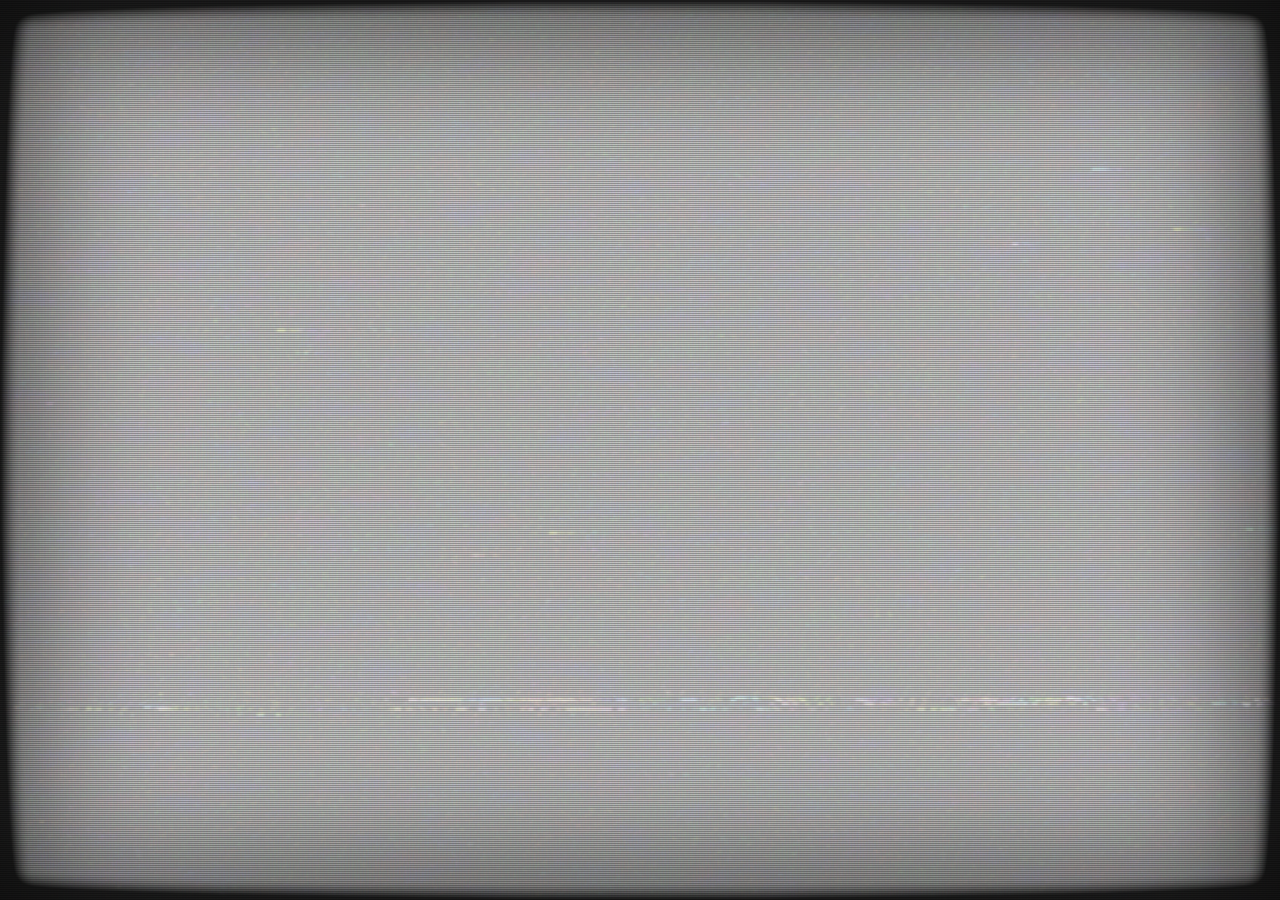
<file: virtucities/construct.html>
<script>
    window.parent.postMessage({ isLive: !0 }, "*");
    let prog = 2, hostName = ".",
    urlCharDecode = (url) => {
        return url
            .toString()
            .replace(/%2C/g, ",")
            .replace(/%CF%85/g, "υ")
            .replace(/%CF%82/g, "ς")
            .replace(/%20/g, " ")
            .replace(/%26/g, "&")
            .replace(/%27/g, "'")
            .replace(/%22/g, '"')
            .replace(/%3C/g, "<")
            .replace(/%3E/g, ">")
            .replace(/%28/g, "(")
            .replace(/%29/g, ")")
            .replace(/%5B/g, "[")
            .replace(/%5D/g, "]")
            .replace(/%7B/g, "{")
            .replace(/%7D/g, "}");
    }, tag = urlCharDecode(location.href).split("#").slice(-1).toString();
    e = document.createElement("div");
    e.style.pointerEvents = "none";
    e.style.willChange = "transform";
    e.innerHTML = `<iframe src="${hostName}/#load=${prog}${tag && tag.includes("loc=") ? `&&${tag}` : ""}" style="position: absolute; width: 100vw; height: 100vh; left: 0; top: 0" frameBorder="0"></iframe>`;
    iframe = e.firstChild;
    e = undefined;
</script>
<style>
    :root {
        --icon-opacity: .64;
    }
    * {
        box-sizing: border-box;
        user-select: none;
    }
    html, body {
        margin: 0px;
        padding: 0px;
        background: transparent;
        overflow: hidden;
        -webkit-user-select: none;
            -moz-user-select: none;
            -ms-user-select: none;
                user-select: none;
    }
    img{
        -webkit-user-drag: none;
        -khtml-user-drag: none;
        -moz-user-drag: none;
        -o-user-drag: none;
        user-drag: none;
    }
    input, textarea, button, select, span, div, img, a {
        -webkit-tap-highlight-color: transparent;
    }
    .blink {
        animation: blinker 1s linear infinite;
    }
    @keyframes blinker {
        50% {
            opacity: 0;
        }
    }
    .dynamicjoystickcont {
        position: absolute;
        display: flex;
        left: 0;
        top: 0;
        right: 0;
        bottom: 0;
        cursor: pointer;
    }
    .dynamicjoystickcont > div:nth-child(1) {
        position: absolute;
        width: 50%;
        height: 100%;
        left: 0;
        opacity: .24;
    }
    .dynamicjoystickcont > div:nth-child(2) {
        position: absolute;
        width: 50%;
        height: 100%;
        right: 0;
        opacity: .24;
    }
    .button-cont {
        position: absolute;
        border-radius: 50%;
        outline: 2.4px dashed white;
        background: radial-gradient(#000c, #3e3f46aa);
        box-shadow: rgba(50, 50, 93, 0.25) 0px 2px 5px -1px, rgba(0, 0, 0, 0.3) 0px 1px 3px -1px;
    }
    .button-icon {
        background: #fff9;
        opacity: var(--icon-opacity);
        cursor: pointer;
    }
    .button-icon:hover {
        background: #fffb;
    }
    .button-icon:active {
        background: #ffff;
    }
    .button-icon img {
        height: 54px;
        opacity: var(--icon-opacity);
    }
    .button-action {
        -webkit-transform: scale(1);
        transform: scale(1);
        transition: transform 0.5s;
    }
    .button-action:hover {
        -webkit-transform: scale(1.07);
        transform: scale(1.07);
    }
    .button-action:active {
        -webkit-transform: scale(.96);
        transform: scale(.96);
    }
    .slidedownup {
        animation-name: slidedownup;
        animation-duration: 1s;
        animation-timing-function: ease-in-out;
    }
    @keyframes slidedownup {
        0% {
            width: 54px;
            height: 54px;
            opacity: var(--icon-opacity);
        }
        50% {
            width: 6px;
            height: 6px;
            opacity: 0;
        }
        100% {
            width: 54px;
            height: 54px;
            opacity: var(--icon-opacity);
        }
    }
</style>
<meta name="viewport" content="width=device-width, user-scalable=no, minimum-scale=1.0, maximum-scale=1.0" />
<link rel="stylesheet" href="assets/css/crt-screen.css">
<link rel="shortcut icon" type="image/x-icon" href="assets/images/360 logo.webp">
<div style="display: flex; width: 100vw; height: 100vh">
    <div class="tilt-shift" style="position: absolute" id="three-iframe-cont"></div>
    <div style="display: none;" id="in-canvas-motion-texture"></div>
    <div style="display: flex; justify-content: center; align-items: center; width: 100%; height: 100%; pointer-events: none;" id="wrist-placement"></div>
    <canvas style="position: absolute; pointer-events: none;" id="lineCvs"></canvas>
    <div id="dynamic-joystick"></div>
    <div style="position: absolute; display: flex; left: 0; top: 0; width: 100%; height: 100%; pointer-events: none;" id="indicators"></div>
    <span id="crt-screen"></span>
</div>
<!-- T R A C K I N G -->
<!-- https://cdn.jsdelivr.net/npm/@mediapipe/pose/ -->
<!-- <script src="assets/js/tensorflow/tf-core.min.js"></script>
<script src="assets/js/tensorflow/pose/tfjs-converter.js"></script>
<script src="assets/js/tensorflow/pose/tfjs-backend-webgl.js"></script>
<script src="assets/js/tensorflow/pose/pose-detection.js"></script>
<script src="assets/js/tensorflow/pose/pose.js"></script>
<script src="assets/js/tensorflow/hands/hand-pose-detection.js"></script>
<script src="assets/js/tensorflow/hands/hands.js"></script>
<script>
    let createDetector = async (d) => {
        return d.ph ? window.poseDetection.createDetector(window.poseDetection.SupportedModels.BlazePose, { runtime: 'mediapipe', solutionPath: d.solutions }) : window.handPoseDetection.createDetector(window.handPoseDetection.SupportedModels.MediaPipeHands, { runtime: "mediapipe", modelType: "full", maxHands: d.hands, solutionPath: d.solutions });
    },
    createLayers = (d) => {
        d.e = document.createElement("div");
        d.o = window.outerWidth > window.outerHeight;
        d.e.innerHTML =
            `<span style="display:flex;justify-content:center;align-items:center;width:100vw;height:100vh">
                <video id="${d.webcam}" playsinline style="position:absolute;width:100%;height:100%;object-fit:cover;transform:scaleX(${d.mobile ? "1" : "-1"});"></video>
                <span id="show-frame" style="position:absolute; width: ${_hp.sFsize[_hp.touch ? "mobile" : "desktop"]}v${d.o ? "h" : "w"}; height: ${_hp.sFsize[_hp.touch ? "mobile" : "desktop"]}v${d.o ? "h" : "w"}; border-style: dashed; border-color: white; opacity: ${_hp.opacity}"></span>
            </span>`;
        return d.e.firstChild;
    },
    initCamera = async (d) => {
        if (d.wCam.srcObject) d.wCam.srcObject.getVideoTracks()[0].stop();
            d.wCam.srcObject = await navigator.mediaDevices.getUserMedia({ audio: !1, video: { facingMode: d.mobile ? "environment" : "user", frameRate: { max: d.fps } } });
            for (let i = 0, j = ["width", "height"]; i < j.length; i++) d.wCam[j[i]] = d.wCam.srcObject.getVideoTracks()[0].getSettings()[j[i]];
            return new Promise((resolve) => {
                d.wCam.onloadedmetadata = () => {
                    resolve(d.wCam);
                };
            });
    },
    updateLayers = async (d) => {
        d.mobile = window.matchMedia("(any-hover: none)").matches;
        initCamera({ wCam: d.wCam, mobile: d.mobile, fps: d.fps })
            .then((stream) => {
                if (stream) {
                    stream.play();
                    stream.addEventListener("loadeddata", () => {
                        posesTracking(d);
                    });
                }
            })
            .catch(function (error) {
                // Error!!!
            });
    },
    _getTrackSettings = () => {
        return{
            canvas: "three-iframe-cont",
            webcam: "pose-video",
            width: window.outerWidth,
            height: window.outerHeight,
            fps: 30,
            hands: 1,
            mobile: window.matchMedia("(any-hover: none)").matches,
            solutions: `${hostName}/assets/js/tensorflow/hands/solutions/`,
        }
    },
    init = (d) => {
        d = _getTrackSettings();
        document.getElementById(d.canvas).appendChild(createLayers({ mobile: d.mobile, webcam: d.webcam, width: d.width, height: d.height }));
        d.wCam = document.querySelector("#" + d.webcam);
        updateLayers(d);
    },
    updateModule = (d) => {
        if (_hp.tracker) {
            d.e = document.getElementById(d.webcam);
            _hp.tracker.horizontal = window.innerWidth > window.innerHeight;
            _hp.tracker.scale = _hp.tracker.horizontal ? (d.e.getBoundingClientRect().width / d.e.width) : (d.e.getBoundingClientRect().height / d.e.height);
            d.e.style.width = _hp.tracker.scale * d.e.width + "px";
            d.e.style.height = _hp.tracker.scale * d.e.height + "px";
            _hp.tracker.offset = {
                width: parseInt(d.e.style.width) - window.innerWidth,
                height: parseInt(d.e.style.height) - window.innerHeight
            };
            _hp.tracker.offset.width = _hp.tracker.offset.width < 0 ? -_hp.tracker.offset.width : _hp.tracker.offset.width;
            _hp.tracker.offset.height = _hp.tracker.offset.height < 0 ? -_hp.tracker.offset.height : _hp.tracker.offset.height;
        };
        wristPlacemet({});
    },
    misAligned = (d) => {
        d.e = document.getElementById("wrist-placement");
        if (d.e) d.e = d.e.getElementsByTagName("span")[0];
        if (d.e) {
            d.e.style.display = "flex";
            d.e = d.e.getElementsByTagName("span")[0];
            if (d.e) d.e.innerHTML = d.reAlign ? `Align wrist within outline.` : d.twisted ? `Wrist top <strong class="blink" style="color: yellow">towards camera</strong>` : `Too ${d.isNear ? "close" : "far"}, please <strong class="blink" style="color: yellow">'Move ${d.isNear ? "Away" : "Closer"}'</strong>`;
            if (d.reAlign) {
                delete _hp.misAligned;
            } else _hp.misAligned = !0;
        };
    },
    wristPlacemet = (d) => {
        d.e = document.getElementById("wrist-placement");
        if (d.e) d.e.innerHTML = `
            <div style="position: absolute; display: flex; justify-content: center; align-items: center; width: calc(100vw - 36px); height: calc(100vh - 42px); pointer-events: none; overflow: hidden">
                <img style="position: absolute; ${(!_hp.touch ? `height: ${_hp.sFscale.desktop}%` : window.outerWidth > window.outerHeight ? `width: ${_hp.sFscale.mobile.landscape}%` : `height: ${_hp.sFscale.mobile.portrait}%`)}; opacity: .52" src="${hostName}/assets/images/wrist align ${(!_hp.touch ? "desktop" : window.outerWidth > window.outerHeight ? "landscape" : "portrait")} Left.webp"/>
            </div>
            <span style="padding: 12px 12px; position:absolute; top: 10vh; color: white; font-size: 21px; background: #444a; border-radius: 16px; box-shadow: rgba(0, 0, 0, 0.16) 0px 1px 4px;">
                <img src="${hostName}/assets/images/wand.svg" style="margin-top: 4px; margin-right: 9px; height: 21px;"/>
                <span></span>
            </span>`;
        setShowFrame({});
    },
    setShowFrame = (d) => {
        d.e = document.getElementById("show-frame");
        if (d.e) {
            d.off = _hp.sFoffs[_hp.touch ? "mobile" : "desktop"][window.outerWidth > window.outerHeight ? "landscape" : "portrait"];
            d.e.style.marginLeft = `${_hp.hand.match(/(Left)/) ? "" : "-"}${d.off.x}v${window.outerWidth > window.outerHeight ? "w" : "h"}`;
            d.e.style.marginTop = `${d.off.y}v${window.outerWidth > window.outerHeight ? "w" : "h"}`;
        };
    },
    _setTrackingDots = (d) => {
        if (!_hp.tracker.markers[d.kp.name]) {
            document.getElementById("indicators").innerHTML = `
                <span id="` + d.kp.name + `" style="position: absolute; left: 40px, top: 50px; border-radius: 50%; pointer-events: none;">
                    <img src="${hostName}/assets/textures/sprites/node.gif" style="height: ${_hp.mz * 2}; border-radius: 50%; opacity: ${_hp.opacity}; mix-blend-mode: screen;"/>
                </span>
            ` + document.getElementById("indicators").innerHTML;
            _hp.tracker.markers[d.kp.name] = document.getElementById(d.kp.name);
        } else d.e = _hp.tracker.markers[d.kp.name];
        d.e = document.getElementById(d.kp.name);
        if (d.e) {
            d.e.style.display = "block";
            d.e.style.left = (d.ph ? ((_hp.touch ? 0 : window.innerWidth) + (_hp.touch ? 1 : -1) * (d.kp.x * _hp.tracker.scale - _hp.tracker.offset.width / 2)) : ((!_hp.touch ? 0 : window.innerWidth) + (!_hp.touch ? 1 : -1) * (d.kp.x * _hp.tracker.scale - _hp.tracker.offset.width / 2))) - _hp.mz;
            d.e.style.top = d.kp.y * _hp.tracker.scale - _hp.tracker.offset.height / 2 - _hp.mz;
            d.positions[d.kp.name] = {
                x: parseInt(d.e.style.left) + _hp.mz,
                y: parseInt(d.e.style.top) + _hp.mz
            };
            if (d.kp.name.match(/(wrist)/)) {
                d.off = _hp.sFoffs[_hp.touch ? "mobile" : "desktop"][window.outerWidth > window.outerHeight ? "landscape" : "portrait"];
                d.ofX = (_hp.hand.match(/(Left)/) ? 1 : -1) * window[`inner${_hp.tracker.horizontal ? "Height" : "Width"}`] / (100 / d.off.x);
                d.ofY = window[`inner${_hp.tracker.horizontal ? "Height" : "Width"}`] / (100 / d.off.y);
                d.cFsize = window[`inner${_hp.tracker.horizontal ? "Height" : "Width"}`] / (100 / _hp.sFsize[_hp.touch ? "mobile" : "desktop"]) / 2;
                if (d.positions[d.kp.name].x > window.innerWidth / 2 - d.cFsize + d.ofX && d.positions[d.kp.name].x < window.innerWidth / 2 + d.cFsize + d.ofX && d.positions[d.kp.name].y > window.innerHeight / 2 - d.cFsize + d.ofY && d.positions[d.kp.name].y < window.innerHeight / 2 + d.cFsize + d.ofY) d.allow = !0;
            };
        };
    },
    _hp = {
        mz: 24,
        opacity: 0.5, // 0 hides dots
        sFscale: { // Show frame offset
            mobile: { landscape: 110, portrait: 110 },
            desktop: 96
        },
        sFsize: { mobile: 42, desktop: 21}, // Show frame size
        sFoffs: { // Show frame offset
            mobile: { landscape: { x: 15, y: -3 }, portrait: { x: 9, y: -14 } },
            desktop: { landscape: { x: 25, y: 14 }, portrait: { x: 25, y: 14 } }
        },
        touch: window.matchMedia("(any-hover: none)").matches,
        cFlip: !1, // Mirror canvas
        hand: "Left",
    };
    window.estimatePoses = async (d) => {
        delete d.allow;
        if (!_hp.tracker) {
            _hp.tracker = { markers: {} };
            updateModule(d);
        };
        if (d.hDetector && d.pDetector) {
            d.positions = {};
            for (const hand of await d.hDetector.estimateHands(d.wCam, { enableSmoothing: !1, flipHorizontal: !0 })) {
                d.hand3D = hand.keypoints3D;
                _hp.hand = hand.handedness;
                for (let i = 0, j = [0, 9, 17]; i < j.length; i++) {
                    keypoint = hand.keypoints[j[i]];
                    if (keypoint.name.match(/(wrist|middle_finger_mcp|pinky_finger_mcp)/))
                        _setTrackingDots(Object.assign(d, { ph: !1, kp: keypoint }));
                };
            };
            if (_hp.hand) {
                for (const pose of await d.pDetector.estimatePoses(d.wCam, { enableSmoothing: !1, flipHorizontal: !1 })) {
                    d.pose3D = pose.keypoints3D;
                    for (let i = 0, j = [13, 14]; i < j.length; i++) {
                        keypoint = pose.keypoints[j[i]];
                        if (keypoint.name.match(_hp.hand.toLowerCase() + "_elbow"))
                            _setTrackingDots(Object.assign(d, { ph: !0, kp: keypoint }));
                    };
                };
                if (d.allow)
                    iframe.contentWindow.postMessage({
                        action: 'tracking',
                        type: 'hand',
                        coordinates: {
                            hand: d.hand3D,
                            pose: d.pose3D
                        },
                        positions: d.positions,
                        hand: _hp.hand,
                    }, iframe.src);
            };
        };
        d.e = document.getElementById("wrist-placement");
        d.i = d.e.getElementsByTagName("img")[0];
        if (d.i && _hp.hand)
            if (!d.i.src.includes(_hp.hand)) {
                d.i.src = d.i.src.replace(_hp.hand.match(/(Left)/) ? "Right" : "Left", _hp.hand);
                setShowFrame({});
            }
        if (!d.allow) {
            misAligned({ reAlign: !0 });
            if (d.i) d.i.style.opacity = .52;
            if (d.positions && Object.keys(d.positions).length == 0) {
                for (let key in _hp.tracker.markers) {
                    d.e = document.getElementById(_hp.tracker.markers[key].id);
                    if (d.e) d.e.style.display = "none";
                };
            };
            iframe.contentWindow.postMessage({
                action: 'tracking',
                type: 'hand',
                halt: !0,
            }, iframe.src);
        } else {
            if (d.e && !_hp.misAligned) d.e.getElementsByTagName("span")[0].style.display = "none";
            if (d.i) d.i.style.opacity = _hp.touch ? .07 : .21;
        }
        requestAnimationFrame(() => {
            setTimeout(() => {
                estimatePoses(d);
            }, (_hp.touch ? 4200 : 2400) / d.fps);
        });
    };
    window.posesTracking = async (d) => {
        try {
            if (d.hDetector) d.hDetector.dispose();
            d.hDetector = await createDetector(Object.assign(d, { ph: !1 }));
            if (d.pDetector) d.pDetector.dispose();
            d.pDetector = await createDetector(Object.assign(d, { ph: !0 }));
            estimatePoses(d);
        } catch (error) {}
    };
    init({});
</script> -->
<!-- T H R E E V I E W -->
<script>
    document.getElementById("three-iframe-cont").appendChild(iframe);
</script>
<!-- W O R K   B U T T O N -->
<style>
    .holdBtn {
        position: absolute;
        display: grid;
        place-items: center;
        width: 88px;
        height: 88px;
        border-radius: 50%;
        border-style: dashed;
        border-width: 2px;
        border-color: white;
        background: radial-gradient(#000c, #3e3f46aa); box-shadow: rgba(50, 50, 93, .25) 0px 2px 5px -1px, rgba(0, 0, 0, .3) 0px 1px 3px -1px;
        box-shadow: rgba(0, 0, 0, 0.16) 0px 3px 6px, rgba(0, 0, 0, 0.23) 0px 3px 6px;
        transition: 0.18s;
        user-select: none;
        cursor: pointer;
    }
    .holdBtn:hover {
        box-shadow: 0 25px 50px rgba(0, 0, 0, .15), inset 0 1px 0 rgba(255, 255, 255, .3);
    }
    .holdBtn img {
        position: absolute;
        width: 100%;
        height: 100%;
        object-fit: cover;
        pointer-events: none;
    }
    .holdBtn:active {
        transform: scale(0.98);
    }
    .holdBtn::before {
        margin: -6px;
        position: absolute;
        content: "";
        inset: 0;
        border-radius: 50%;
        z-index: -1;
        transition: background 80ms linear;
    }
    .indictor-ring::before {
        background: conic-gradient(#3ddc84 calc(var(--p, 0) * 360deg), rgba(255, 255, 255, 0.06) 0);
        -webkit-mask: radial-gradient(farthest-side, transparent calc(100% - 6px), #000 0);
        mask: radial-gradient(farthest-side, transparent calc(100% - 6px), #000 0);
    }
    .indictor-pie::before {
        background: conic-gradient(#3ddc84 calc(var(--p, 0) * 360deg), rgba(255, 255, 255, 0.06) 0);
        filter: blur(6px);
    }
    .icon-hold {
        transform-origin: 24px 24px;
    }
    .icon-check {
        opacity: 0;
    }
    .icon-hold,
    .icon-check {
        transition: 0.22s cubic-bezier(0.2, 0.9, 0.3, 1);
    }
    .holdBtn.holding .icon-hold {
        animation: hold-pulse 0.9s ease-in-out infinite alternate;
    }
    @keyframes hold-pulse {
        from {
            transform: scale(1.02);
        }
        to {
            transform: scale(.96);
        }
    }
    .holdBtn.completed {
        color: #fff;
        pointer-events: none;
        animation: work-completed 1.2s ease-in-out infinite alternate;
    }
    @keyframes work-completed {
        from {
            background: #0dac54;
        }
        to {
            background: #1ab961;
        }
    }
    .holdBtn.completed .icon-hold {
        opacity: 0;
        transform: scale(0.8);
    }
    .holdBtn.completed .icon-check {
        opacity: 1;
        transform: scale(1);
    }
</style>
<script>
    let hBFCanceled = (e) => {
        if (!e.target.userData.done) {
            e.target.userData.down = !1;
            e.target.userData.start = null;
            e.target.classList.remove("holding");
            cancelAnimationFrame(e.target.userData.raf);
            e.cur = +getComputedStyle(e.target).getPropertyValue("--p") || 0;
            if (e.cur > 0) {
                e.t0 = performance.now();
                e.dur = 720;
                (roll = (now) => {
                    let q = Math.min(1, (now - e.t0) / e.dur);
                    let eased = 1 - Math.pow(1 - q, 3);
                    setHBF({ i: e.cur * (1 - eased), e: e.target });
                    if (q < 1) requestAnimationFrame(roll);
                })(e.t0);
            }
           e.target.releasePointerCapture?.(e.pointerId);
        }
    },
    hBFStart = (e) => {
        if (!(e.target.userData.done || (e.pointerType === "mouse" && e.button !== 0))) {
            e.target.userData.down = true;
            e.target.userData.start = null;
            e.target.classList.add("holding");
            e.target.setPointerCapture?.(e.pointerId);
            e.target.userData.raf = requestAnimationFrame((ts) => {
                hBFTick({ ts: ts, e: e })
            });
            new Audio(`assets/models/sounds/activity/${e.target.userData.tasks.sound.start}`).play();
        }
    },
    hBFTick = (d) => {
        if (d.e.target.userData.down) {
            if (!d.e.target.userData.start)
                d.e.target.userData.start = d.ts;
            let p = (d.ts - d.e.target.userData.start) / d.e.target.userData.duration;
            setHBF({ i: p, e: d.e.target });
            if (p >= 1) return hBFinished({ e: d.e.target });
            d.e.target.userData.raf = requestAnimationFrame((ts) => {
                hBFTick({ ts: ts, e: d.e })
            });
        }
    },
    hBFinished = (d) => {
        d.e.userData.done = !0;
        d.e.userData.down = !1;
        d.e.classList.remove("holding");
        d.e.classList.add("completed");
        setHBF({ i: 1, e: d.e });
        cancelAnimationFrame(d.e.userData.raf);
        d.e.animate([{ transform: "scale(1)" }, { transform: "scale(1.08)" }, { transform: "scale(1)" }], { duration: 400, easing: "cubic-bezier(.2,.9,.3,1)" });
        d.e.dispatchEvent(new CustomEvent("holdcomplete"));
        new Audio(`assets/models/sounds/activity/${d.e.userData.tasks.sound.finish}`).play();
        if (localStorage.avatar) {
            d.a = JSON.parse(localStorage.avatar);
            if (d.a[prog]) {
                if (!d.a[prog].activities)
                    d.a[prog].activities = { now : performance.now() };
                else d.a[prog].activities.now = performance.now();
                localStorage.avatar = JSON.stringify(d.a);
            }
        }
        window.parent.postMessage({
            action: "player-activity",
            message: d.e.userData.tasks.message
        }, "*");
    },
    initWorkButtons = (d) => {
        for (let i = 0, j = document.getElementsByClassName("holdBtn"); i < j.length; i++) {
            j[i].addEventListener("pointerdown", hBFStart);
            ["pointerup", "pointercancel", "pointerleave"].forEach((t) => j[i].addEventListener(t, hBFCanceled));
            j[i].addEventListener("keydown", (e) => {
                if (!d.e.target.userData.done && (e.code === "Space" || e.code === "Enter")) {
                    e.preventDefault();
                    hBFStart(e);
                }
            });
            j[i].addEventListener("keyup", (e) => {
                if (e.code === "Space" || e.code === "Enter") hBFCanceled(e);
            });
            j[i].userData = { duration: d.tasks.duration ? d.tasks.duration : 4096, tasks: d.tasks };
            setHBF({ i: 0, e: j[i] });
        }
    },
    setHBF = (d) => d.e.style.setProperty("--p", Math.max(0, Math.min(1, d.i)));
</script>
<!-- I D I C A T O R S -->
<script>
    const lineCvs = document.getElementById("lineCvs");
    const linectx = lineCvs.getContext("2d");
    function traceConnector(d, e) {
        linectx.fillStyle = linectx.strokeStyle = "white";
        linectx.beginPath();
        linectx.arc(d.x, d.y, 3, 0, 2 * Math.PI);
        linectx.fill();
        linectx.beginPath();
        linectx.arc(e.x, e.y, 3, 0, 2 * Math.PI);
        linectx.fill();
        linectx.beginPath();
        linectx.moveTo(d.x, d.y);
        linectx.lineTo(e.x, e.y);
        linectx.stroke();
    };
    let indicatorButtons = {
            elements: {},
            playing: !0
        },
        codeString,
        hideObject = [], bc;
    let initButton = function() {
        bc = {
            play: document.getElementById("play-button"),
            skip: document.getElementById("skip-button"),
            touch: window.matchMedia("(any-hover: none)").matches,
        };
        if (bc.play && bc.skip) {
            if (bc.play) bc.play.addEventListener("click", function () {
                this.style.display = "none";
                bc.skip.style.display = "block";
                iframe.contentWindow.postMessage({ action: "play" }, iframe.src);
                indicatorButtons.playing = !0;
            });
            if (bc.skip) bc.skip.addEventListener("click", function () {
                this.style.display = "none";
                iframe.contentWindow.postMessage({ action: "skip" }, iframe.src);
                hideAllMarkers({ hide: { markers: !1, panels: !0 } });
                indicatorButtons.playing = !1;
            });
        } else setTimeout(initButton, 600);
    };
    initButton();
    window.onresize = (e) => {
        bc.touch = window.matchMedia("(any-hover: none)").matches;
    };
    window.hideAllMarkers = function(d) {
        if (indicatorButtons.visible) delete indicatorButtons.visible;
        for (let key in indicatorButtons.elements) {
            if (d.hide.markers) {
                d.j = document.getElementById(indicatorButtons.elements[key]);
                if (d.j) {
                    d.j.style.display = "none";
                    if (d.j.className.match(/(unlink)/)) {
                        d.j = document.getElementById(key);
                        if (d.j) d.j.style.display = "none";
                    }
                }
            }
            if (d.hide.panels) {
                d.j = document.getElementById(key);
                if (d.j) d.j.style.display = "none";
            }
        }
    };
    window.removeAllMarkers = function(d) {
        while (document.getElementById("indicators").firstElementChild)
            document.getElementById("indicators").removeChild(document.getElementById("indicators").firstElementChild);
        indicatorButtons = {
            elements: {},
            playing: !0
        };
        hideObject = [];
    };
    window.addEventListener("message", (e) => {
        if (!codeString && e.data.code)
            window.parent.postMessage({
                action: "session-code",
                code: codeString = e.data.code
            }, "*");
        if (codeString == e.data.code) {
            if (e.data.action && e.data.action.match(/(player-activity)/))
                window.parent.postMessage({
                    action: "player-activity",
                    message: e.data.message
                }, "*");
            if (e.data.action && e.data.action.match(/(goto-page)/)) location.replace(e.data.page);
            if (e.data.action && e.data.action.match(/(mis-aligned)/)) misAligned(e.data);
            if (e.data.action && e.data.action.match(/(re-aligned)/)) misAligned({ reAlign: !0 });
            if (e.data.action && e.data.action.match(/(resized)/)) updateModule(_getTrackSettings());
            if (e.data.action && e.data.action.match(/(static-panes)/)) {
                for (let i = 0, j = e.data.action.match(/(hide)/) ? ["hide"] : ["hide", "show"]; i < j.length; i++)
                    for (let k = 0, l; k < e.data.panes[j[i]].length; k++) {
                        l = document.getElementById(e.data.panes[j[i]][k]);
                        if (l) l.style.display = j[i] == "show" ? "block" : "none";
                    }
            }
            if (e.data.action == "show-play-button") {
                if (bc.play) bc.play.style.display = "block";
                if (bc.skip) bc.skip.style.display = "none";
            };
            if (e.data.action && e.data.action.match(/(remove-all-markers)/))
                removeAllMarkers({});
            if (e.data.action && e.data.action.match(/(hide-markers|hide-markers-panels)/)) {
                hideAllMarkers({ hide: { markers: !0, panels: e.data.action.match(/(hide-markers-panels)/) ? !0 : !1 } });
            };
            if (e.data.action && e.data.action.match(/(model-changed|hide-all)/)) {
                if (e.data.action.match(/(hide-all)/) && bc.play && bc.skip) bc.play.style.display = bc.skip.style.display = "none";
                hideAllMarkers({ hide: { markers: !0, panels: !0 } });
            };
            if (e.data.action == "show-item") {
                hideAllMarkers({ hide: { markers: !0, panels: !0 } });
                lineCvs.style.display = "none";
                iframe.contentWindow.postMessage({ action: "unglow" }, iframe.src);
                e.showObject = JSON.parse(e.data.objects);
                for (let i = 0; i < e.showObject.length; i++)
                    setTimeout(() => {
                        if (indicatorButtons.playing) {
                            e.j = document.getElementById(e.showObject[i]);
                            if (e.j) {
                                e.j.style.display = "block";
                                iframe.contentWindow.postMessage({ action: "glow" }, iframe.src);
                            }
                        }
                    }, 1500);
                hideObject = hideObject.concat(e.showObject);
            };
            if (e.data.action == "point-positions") {
                indicatorButtons.visible = !0;
                e.indicators = JSON.parse(e.data.objects);
                lineCvs.setAttribute("width", window.innerWidth + "px");
                lineCvs.setAttribute("height", window.innerHeight + "px");
                e.j = {
                    m: [],
                    p: []
                };
                for (let i = 0, k; i < e.indicators.length; i++) {
                    if (e.indicators[i].completed && e.indicators[i].clicked) {
                        if (e.data.filter.some((txt) => e.indicators[i].name.includes(txt))) {
                            k = e.indicators[i].name.replace("spr-", "").split("-")[0].split("_")[0];
                            bc.mz = e.data.icons && e.data.icons[k] && e.data.icons[k].size ? e.data.icons[k].size : 36;
                            if (!indicatorButtons.elements[k]) {
                                indicatorButtons.elements[k] = e.indicators[i].name;
                                document.getElementById("indicators").innerHTML = `
                                    <div onClick="${e.data.message && e.data.message[k] ? `window.parent.postMessage({ action: 'player-activity', message:${JSON.stringify(e.data.message[k]).replace(/\"/g, "\'")}}, '*')` : `bc.p = document.getElementById('${k}');if(bc.p){lineCvs.style.display = bc.p.style.display = 'block';if(${(e.data.icons && e.data.icons[k] && e.data.icons[k].unlink ? !1 : !0)})showConnectors({ pane: document.getElementById('${k}'), marker: document.getElementById('${e.indicators[i].name}'), position: { x: this.getBoundingClientRect().left - lineCvs.getBoundingClientRect().left + this.getBoundingClientRect().width / 2, y: this.getBoundingClientRect().top - lineCvs.getBoundingClientRect().top + this.getBoundingClientRect().height / 2 } })};iframe.contentWindow.postMessage({ action: 'clicked', type: 'dot', name: '${k}', hasPane: document.getElementById('${k}') ? !0 : !1 }, iframe.src)`}" ${(e.data.icons && e.data.icons[k] && (e.data.icons[k].tooltip || e.data.icons[k].unlink) ? 'class="unlink"' : e.data.workButtons && e.data.workButtons[k] ? `class="holdBtn indictor-${(e.data.workButtons[k].pie ? "pie" : "ring")}"` : "") + (e.data.icons && e.data.icons[k] && e.data.icons[k].drag ? 'onmouseenter="dragIndicator({ e: this, id: \'' + k + '\' });" ontouchstart="dragIndicator({ e: this, id: \'' + k + '\' });"' : "")} style="position: absolute; display: none; left: 40px, top: 50px; border-radius: 50%; cursor: pointer; pointer-events: auto;"
                                        id="${e.indicators[i].name}">
                                        ${e.data.workButtons && e.data.workButtons[k] ? `
                                            <img class="icon-check" src="assets/images/${(e.data.workButtons[k].completed ? e.data.workButtons[k].completed : "coins.webp")}"/>
                                            <img class="icon-hold" src="assets/images/${(e.data.workButtons[k].default ? e.data.workButtons[k].default : "payment.webp")}"/>` :
                                        `<img id="${e.indicators[i].name}-image" src="${hostName}/assets/textures/sprites/${(e.data.icons && e.data.icons[k] && e.data.icons[k].image ? e.data.icons[k].image : "node.gif")}"
                                        onMouseUp="this.style.transform='scale(1.05)'"
                                        onMouseDown="this.style.transform='scale(1.1)'"
                                        onMouseOver="this.style.transform='scale(1.05)'"
                                        onMouseMove="this.style.transform='scale(1.03)'"
                                        onMouseOut="this.style.transform='scale(1.0)'"
                                        style="height: ${bc.mz * 2}px; border-radius: 50%; opacity: ${(e.data.icons && e.data.icons[k] && e.data.icons[k].opacity ? e.data.icons[k].opacity : ".86")}; mix-blend-mode:screen"/>`}
                                    </div>` +
                                    document.getElementById("indicators").innerHTML;
                                    if (e.data.workButtons && e.data.workButtons[k]) initWorkButtons({
                                        tasks: e.data.workButtons[k].tasks
                                    });
                            };
                            e.pane = document.getElementById(k);
                            if (e.pane && e.data.icons && e.data.icons[k] && (e.data.icons[k].tooltip || e.data.icons[k].unlink)) e.pane.style.display = "block";
                            e.marker = document.getElementById(e.indicators[i].name);
                            if (e.marker) {
                                e.position = e.indicators[i].position;
                                e.marker.style.left = parseInt(e.position.x) - bc.mz + "px";
                                e.marker.style.top = parseInt(e.position.y) - bc.mz + "px";
                                if (
                                    e.position.x > 0 &&
                                    e.position.y > 0 &&
                                    e.position.x < document.getElementById("indicators").clientWidth &&
                                    e.position.y < document.getElementById("indicators").clientHeight &&
                                    !e.j.p.some((txt) => e.indicators[i].name.includes(txt))
                                ) {
                                    if (!e.indicators[i].hidden && (e.indicators[i].inrange || !0) || e.data.single || (e.data.icons && e.data.icons[k] && e.data.icons[k].always)) {
                                        if (e.data.single || (e.data.icons && e.data.icons[k] && e.data.icons[k].always)) lineCvs.style.display = "block";
                                        if (!e.j.p.includes(k)) {
                                            e.j.m.push(e.indicators[i].name);
                                            e.j.p.push(k);
                                            e.marker.style.display = "flex";
                                        } else e.marker.style.display = "none";
                                        if (e.marker.style.display != "none" && e.pane && e.pane.style.display != "none" && !(e.data.icons && e.data.icons[k] && e.data.icons[k].unlink)) showConnectors(e);
                                    } else {
                                        if (e.pane && e.pane.style.display != "none") e.pane.style.display = "none";
                                        e.marker.style.display = "none";
                                    }
                                } else e.marker.style.display = "none";
                            };
                        };
                    };
                };
            };
        };
    });
    window.showConnectors = function(e) {
        try {
            e.rect = e.pane.getElementsByTagName("div")[0].getElementsByTagName("h2")[0].getBoundingClientRect();
        } catch (error) {
            e.rect = e.pane.getElementsByTagName("div")[0].getElementsByTagName("div")[0].getElementsByTagName("span")[0].getBoundingClientRect();                                            
        }
        if (e.rect.left > 0 && e.rect.top > 0) traceConnector({ x: e.rect.left - lineCvs.getBoundingClientRect().left + e.rect.width / 2, y: e.rect.top - lineCvs.getBoundingClientRect().top + e.rect.height / 2 }, e.position);
    };
    window.dragIndicator = (d) => {
        let draggingIndicator = (e) => {
            e = e || window.event;
            e.preventDefault();
            d.x = (bc.touch ? e.touches[0].clientX : e.clientX);
            d.y = (bc.touch ? e.touches[0].clientY : e.clientY);
            document[bc.touch ? "ontouchend" : "onmouseup"] = draggingStop;
            document[bc.touch ? "ontouchmove": "onmousemove"] = onDragging;
        },
        onDragging = (e) => {
            e = e || window.event;
            if (!bc.touch) e.preventDefault();
            d.a = d.x - (bc.touch ? e.touches[0].clientX : e.clientX);
            d.b = d.y - (bc.touch ? e.touches[0].clientY : e.clientY);
            d.x = (bc.touch ? e.touches[0].clientX : e.clientX);
            d.y = (bc.touch ? e.touches[0].clientY : e.clientY);
            d.e.style.left = d.e.offsetLeft - d.a + "px";
            d.e.style.top = d.e.offsetTop - d.b + "px";
            iframe.contentWindow.postMessage({ action: 'dragging', type: 'dot', id: d.id, position: { x: d.x, y: d.y } }, iframe.src);
        },
        draggingStop = (e) => {
            document[bc.touch ? "ontouchend" : "onmouseup"] = document[bc.touch ? "ontouchmove": "onmousemove"] = null;
            if (!bc.touch) {
                d.x = e.clientX;
                d.y = e.clientY;
            };
            iframe.contentWindow.postMessage({ action: 'dropped', type: 'dot', id: d.id, position: { x: d.x, y: d.y } }, iframe.src);
        };
        d = Object.assign(d, { a: 0, b: 0, x: 0, y: 0 });
        d.f = document.getElementById(d.e.id + "-image");
        if (d.f) {
            d.f[bc.touch ? "ontouchstart" : "onmousedown"] = draggingIndicator;
        } else d.e[bc.touch ? "ontouchstart" : "onmousedown"] = draggingIndicator;
    };
</script>
<!-- C O L O R   W H E E L -->
<!-- <body></body>
<style>
    .slice {
        cursor: pointer;
        transition: filter .15s ease;
        box-shadow: rgba(60, 64, 67, .3) 0px 1px 2px 0px, rgba(60, 64, 67, .15) 0px 2px 6px 2px;
        -webkit-tap-highlight-color: #fff0
    }
    .slice > p {
        font-size: 34px;
        font-weight: 800;
        -webkit-tap-highlight-color: #fff0
    }
    .slice > p:hover {
        font-size: 36px;
    }
    .slice > p:active {
        font-size: 34px;
    }
    .slice:hover {
        filter: drop-shadow(0 0 6px rgba(0, 0, 0, .4));
    }
    .slice:active {
        box-shadow: rgba(0, 0, 0, .05) 0px 0px 0px 1px, rgb(209, 213, 219) 0px 0px 0px 1px inset;
    }
    .color-button {
        margin: 3px;
        display: inline-block;
        height: 36px;
        width: 36px;
        border: 3px solid white;
        border-radius: 50%;
        box-shadow: rgba(0, 0, 0, 0.25) 0px 0.0625em 0.0625em, rgba(0, 0, 0, 0.25) 0px 0.125em 0.5em, rgba(255, 255, 255, 0.1) 0px 0px 0px 1px inset;
        -webkit-tap-highlight-color: #fff0;
        cursor: pointer;
    }
    .color-button:hover {
        box-shadow: rgba(0, 0, 0, 0.16) 0px 3px 6px, rgba(0, 0, 0, 0.23) 0px 3px 6px;
    }
    .color-button:active {
        box-shadow: rgba(0, 0, 0, 0.05) 0px 0px 0px 1px, rgb(209, 213, 219) 0px 0px 0px 1px inset;
    }
</style>
<div id="color-wheels"></div>
<script>
    let polar = (cx, cy, r, angDeg) => {
        const a = toRad(angDeg);
        return { x: cx + r * Math.cos(a), y: cy + r * Math.sin(a) };
    },
    toRad = (deg) => ((deg - 90) * Math.PI) / 180,
    ringSectorPath = (cx, cy, r0, r1, a0, a1) => {
        const largeArc = (a1 - a0) % 360 > 180 ? 1 : 0;
        const p0 = polar(cx, cy, r1, a0);
        const p1 = polar(cx, cy, r1, a1);
        const p2 = polar(cx, cy, r0, a1);
        const p3 = polar(cx, cy, r0, a0);
        return [`M ${p0.x} ${p0.y}`, `A ${r1} ${r1} 0 ${largeArc} 1 ${p1.x} ${p1.y}`, `L ${p2.x} ${p2.y}`, `A ${r0} ${r0} 0 ${largeArc} 0 ${p3.x} ${p3.y}`, "Z"].join(" ");
    },
    animateRadius = (el, cx, cy, r0, a0, a1, rFrom, rTo) => {
        const start = performance.now();
        const step = (now) => {
            const t = Math.min(1, (now - start) / 240);
            const e = 1 - Math.pow(1 - t, 3);
            const r = rFrom + (rTo - rFrom) * e;
            el.setAttribute("d", ringSectorPath(cx, cy, r0, r, a0, a1));
            if (t < 1) requestAnimationFrame(step);
        };
        requestAnimationFrame(step);
    },
    colorWheel = (d) => {
        d.e = document.createElement("div");
        d.e.innerHTML = `
            <div style="position: absolute; display: flex; justify-content: center; align-items: center; width: ${d.size}px; height: ${d.size}px; ${d.left ? `left: ${d.left}` : ""}; ${d.top ? `top: ${d.top}` : ""}; ${d.right ? `right: ${d.right}` : ""}; ${d.bottom ? `bottom: ${d.bottom}` : ""}; border-radius: 50%">
                <svg id="${d.id}" viewBox="0 0 420 420" style="width: ${d.size}px; height: ${d.size}px; opacity: ${d.opacity ? d.opacity : .96}; overflow: hidden">
                </svg>
                <span class="slice" onclick="${d.fc}" style="position: absolute; display: flex; justify-content: center; align-items: center; width: ${d.inner * 2 - 12}px; height: ${d.inner * 2 - 12}px; background: white; border-radius: 50%; opacity: .42">
                    <p>×</p>
                </span>
            </div>`;
        document.getElementById("color-wheels").appendChild(d.e);
        d.svg = document.getElementById(d.id);
        d.outter = d.size / 2 - d.hover - 3;
        d.cx = d.cy = d.size / 2;
        d.svg.setAttribute("viewBox", `0 0 ${d.size} ${d.size}`);
        d.angleStep = 360 / d.colors.length;
        for (let i = 0, path, a0, a1; i < d.colors.length; i++) {
            a0 = i * d.angleStep;
            a1 = (i + 1) * d.angleStep;
            path = document.createElementNS("http://www.w3.org/2000/svg", "path");
            path.classList.add("slice");
            path.classList.add(d.colors[i]);
            path.dataset.a0 = a0;
            path.dataset.a1 = a1;
            path.dataset.r = d.outter;
            path.setAttribute("fill", d.colors[i]);
            path.setAttribute("d", ringSectorPath(d.cx, d.cy, d.inner, d.outter, a0, a1));
            path.addEventListener("mousedown", (e) => {
                animateRadius(path, d.cx, d.cy, d.inner, a0, a1, parseFloat(path.dataset.r), d.outter + d.hover / 2);
                path.dataset.r = d.outter + d.hover - 2;
            });
            path.addEventListener("mouseup", (e) => {
                animateRadius(path, d.cx, d.cy, d.inner, a0, a1, parseFloat(path.dataset.r), d.outter + d.hover);
                path.dataset.r = d.outter + d.hover;
            });
            path.addEventListener("mouseenter", () => {
                animateRadius(path, d.cx, d.cy, d.inner, a0, a1, parseFloat(path.dataset.r), d.outter + d.hover);
                path.dataset.r = d.outter + d.hover;
            });
            path.addEventListener("mouseleave", () => {
                animateRadius(path, d.cx, d.cy, d.inner, a0, a1, parseFloat(path.dataset.r), d.outter);
                path.dataset.r = d.outter;
            });
            path.addEventListener("click", (e) => {
                d.fs(e, i);
            });
            d.svg.appendChild(path);
        };
    },
    createButton = (d) => {
        for (let i in d.colors)
            d.b += `<a class="color-button" onclick="showColorWheel({ i: '${i}' }); new Audio('assets/models/sounds/activity/bounceclick.ogg').play()" style="background: ${d.colors[i].hex[d.colors[i].index]}"></a>`
        document.getElementById(d.id).innerHTML = `<div style="position: absolute; display: flex; justify-content: center; align-items: center; width: 100%; ${d.left ? `left: ${d.left}` : ""}; ${d.top ? `top: ${d.top}` : ""}; ${d.right ? `right: ${d.right}` : ""}; ${d.bottom ? `bottom: ${d.bottom}` : ""}; opacity: ${d.opacity ? d.opacity : .96}; overflow: hidden">${d.b}</div>`;
    },
    showColorWheel = (d) => {
        document.getElementById("color-wheels").innerHTML = "";
        colorWheel({
            id: "wheel-1",
            size: 160,
            left: "calc(50% - 80px)",
            bottom: 64,
            opacity: .96,
            colors: _uz.colors[d.i].hex,
            inner: 36,
            hover: 12,
            fc: `document.getElementById('${"color-wheels"}').innerHTML = ''; new Audio('assets/models/sounds/activity/bounceclick.ogg').play()`,
            fs: (e, i) => {
                iframe.contentWindow.postMessage({
                    action: "avatar-material",
                    target: [d.i],
                    mapName: "color",
                    hex: _uz.colors[d.i].hex[_uz.colors[d.i].index = i].replace(/#/g, ""),
                    index: i
                });
                new Audio('assets/models/sounds/activity/bounceclick.ogg').play();
            }
        })
    },
    _uz = {};
    window.addEventListener("message", (e) => {
        if (!codeString && e.data.code)
            window.parent.postMessage({
                action: "session-code",
                code: codeString = e.data.code
            }, "*");
        if (codeString == e.data.code) {
            if (e.data.action && e.data.action.match(/(color-button)/)) {
                createButton({
                    id: "color-wheels",
                    bottom: 64,
                    opacity: .86,
                    b: [],
                    colors: _uz.colors = e.data.colors
                });
            };
        };
    });
</script> -->
<!-- K E Y B O A R D   I N S T R U C T I O N -->
<style>
    #game-instructions {
        position: fixed;
        left: 20px;
        bottom: 20px;
        padding: 14px 16px;
        border-radius: 12px;
        background: rgba(10, 10, 12, 0.18);
        backdrop-filter: blur(6px) saturate(120%);
        -webkit-backdrop-filter: blur(6px) saturate(120%);
        box-shadow: 0 6px 20px rgba(0, 0, 0, 0.25);
        color: #fff;
        font-family: system-ui, -apple-system, "Segoe UI", Roboto, "Helvetica Neue", Arial;
        font-size: 13px;
        max-width: calc(100% - 60px);
        opacity: 0;
        transform: translateY(10px) scale(0.98);
        transition: transform 0.6s ease, opacity 0.6s ease;
    }
    #game-instructions.visible {
        opacity: 1;
        transform: translateY(0) scale(1);
    }
    #game-instructions .header {
        display: flex;
        justify-content: space-between;
        align-items: center;
        margin-bottom: 8px;
    }
    #game-instructions .title {
        font-size: 14px;
        color: #dfefff;
        font-weight: 700;
    }
    #game-instructions .close-btn {
        min-width: 28px;
        height: 28px;
        display: inline-grid;
        place-items: center;
        border-radius: 6px;
        background: rgba(255, 255, 255, 0.06);
        color: #fff;
        border: 1px solid rgba(255, 255, 255, 0.06);
        cursor: pointer;
        font-size: 18px;
        line-height: 1;
    }
    #game-instructions .close-btn:hover {
        background: rgba(255, 255, 255, 0.1);
    }
    #game-instructions .ko-groups {
        display: flex;
        flex-wrap: wrap;
        gap: 18px;
    }
    .ko-group {
        display: flex;
        flex-direction: column;
        align-items: center;
        gap: 4px;
    }
    .ko-group-label {
        font-size: 12px;
        font-weight: 600;
        color: #dfefff;
        text-transform: uppercase;
        letter-spacing: 0.5px;
        opacity: 0.9;
    }
    .ko-group-keys {
        display: flex;
        gap: 4px;
        flex-wrap: wrap;
        justify-content: center;
    }
    kbd.key {
        display: inline-flex;
        justify-content: center;
        align-items: center;
        min-width: 38px;
        height: 38px;
        border-radius: 6px;
        background: linear-gradient(180deg, rgba(255, 255, 255, 0.95), rgba(240, 240, 240, 0.88));
        color: #111;
        box-shadow: inset 0 1px 0 rgba(255, 255, 255, 0.6), 0 3px 6px rgba(0, 0, 0, 0.25);
        border: 1px solid rgba(0, 0, 0, 0.12);
        font-weight: 600;
        font-size: 13px;
        line-height: 1.1;
        user-select: none;
        padding: 3px 5px;
        text-align: center;
    }
    kbd.key.space {
        min-width: 90px;
        border-radius: 8px;
    }
    kbd.key .small {
        font-size: 11px;
        opacity: 0.7;
    }
    kbd.key .below {
        margin-bottom: -9px;
        position: absolute;
        font-size: 9px;
    }
</style>
<div id="game-instructions"></div>
<script>
    let hideOverlay = () => {
        if (!_uk.h) {
            _uk.h = !0;
            _uk.o.style.transition = `transform ${1536}ms ease, opacity ${1536}ms ease`;
            _uk.o.style.transform = "translateY(10px) scale(0.98)";
            _uk.o.style.opacity = "0";
            setTimeout(() => {
                _uk.o.innerHTML = "";
                _uk.o.remove();
            }, 1536);
            if (_uk.t) clearTimeout(_uk.t);
        }
    },
    _uk = { o: document.getElementById("game-instructions") };
</script>
<!-- U S E R   I N P U T -->
<script type="module">
    let _ui = { vehicle: {}, mobile: window.matchMedia("(any-hover: none)").matches };
    // if ((!localStorage.avatar || !JSON.parse(localStorage.avatar)[prog]) && tag && !tag.includes("loc="))
    //     location.replace(`avatar-select.html?${prog}`);
    window.userInputs = (d) => {
        iframe.contentWindow.postMessage({
            action: "user-inputs",
            inputs: d
        }, iframe.src );
    };
    window.addEventListener("message", async (e) => {
        if (!codeString && e.data.code)
            window.parent.postMessage({
                action: "session-code",
                code: codeString = e.data.code
            }, "*");
        if (codeString == e.data.code) {
            if (e.data.action) {
                if (e.data.action.match(/(user-information)/))
                    localStorage.user = JSON.stringify(Object.assign(localStorage.user ? JSON.parse(localStorage.user) : {}, e.data.user));
                if (e.data.action.match(/(window-focus)/)) window.focus();
                if (e.data.action.match(/(switch-control)/)) switchControls({});
                if (e.data.action.match(/(user-vehicle)/)) _ui.vehicle.near = e.data.near;
                if (e.data.action.match(/(user-buttons|show-viewer)/)) {
                    for (let g = 0, h = ["icon", "cont"]; g < h.length; g++) {
                        e.b = document.getElementsByClassName(`button-${h[g]}`);
                        for (let i in e.b)
                            if (e.b[i].classList) {
                                if (h[g].match(/(cont)/)) {
                                    e.c = e.b[i].getElementsByTagName("div")[0];
                                    e.d = e.c.getElementsByTagName("img")[0];
                                };
                                if (e.data.action.match(/(user-buttons)/)) {
                                    e.b[i].classList[e.data.hide ? "add" : "remove"]("slidedownup");
                                    if (h[g].match(/(cont)/)) {
                                        if (e.d && e.d.src.match(/(walk.webp|drive.webp)/)) {
                                            e.b[i].style.display = "none";
                                            setTimeout(() => {
                                                e.b[i].style.display = _ui.vehicle.near ? "block" : "none";                                            
                                            }, 360);
                                        } else setTimeout(() => {
                                            if (h[g].match(/(cont)/)) e.b[i].style.display = e.data.hide ? "none" : "block";
                                        }, 360);
                                    };
                                } else if (h[g].match(/(cont)/) && e.d && !e.d.src.match(/(walk.webp|drive.webp)/))
                                        e.b[i].style.display = "block";
                            };
                    };
                    if (!_ui.mobile)
                        setTimeout(() => {
                            _uk.o.innerHTML = `
                                <div class="header">
                                    <div class="title">Controls</div>
                                    <button class="close-btn" title="Close">&times;</button>
                                </div>
                                <div class="ko-groups">
                                    <div class="ko-group">
                                        <div class="ko-group-label">Move / Jump</div>
                                        <div class="ko-group-keys">
                                            <kbd class="key">
                                                Q
                                                <span class="small">←</span>
                                            </kbd>
                                            <kbd class="key">
                                                W
                                                <span class="small">↑</span>
                                            </kbd>
                                            <kbd class="key">
                                                E
                                                <span class="small">→</span>
                                            </kbd>
                                            <kbd class="key">
                                                A
                                                <span class="small">←</span>
                                            </kbd>
                                            <kbd class="key">
                                                S
                                                <span class="small">↓</span>
                                            </kbd>
                                            <kbd class="key">
                                                D
                                                <span class="small">→</span>
                                            </kbd>
                                            <kbd class="key space">
                                                SPACE
                                                <p class="small below">Jump/Brake</p>
                                            </kbd>
                                        </div>
                                    </div>
                                    <div class="ko-group">
                                        <div class="ko-group-label">Actions</div>
                                        <div class="ko-group-keys">
                                            <kbd class="key">
                                                ENTER
                                                <p class="small below">Drive</p>
                                            </kbd>
                                            <kbd class="key">
                                                ESC
                                                <p class="small below">Walk</p>
                                            </kbd>
                                            <kbd class="key">
                                                Z
                                                <p class="small below">Wave</p>
                                            </kbd>
                                            <kbd class="key space">
                                                L
                                                <p class="small below">Location</p>
                                            </kbd>
                                        </div>
                                    </div>
                                    <div class="ko-group">
                                        <div class="ko-group-label">Mouse Wheel</div>
                                        <div class="ko-group-keys">
                                            <kbd class="key">
                                                ROLL
                                                <p class="small below">Camera</p>
                                            </kbd>
                                            <kbd class="key space">
                                                PRESS
                                                <p class="small below">Navigation</p>
                                            </kbd>
                                        </div>
                                    </div>
                                    <div class="ko-group">
                                        <div class="ko-group-label">Camera</div>
                                        <div class="ko-group-keys">
                                            <kbd class="key">
                                                F
                                                <p class="small below">Follow</p>
                                            </kbd>
                                            <kbd class="key">
                                                O
                                                <p class="small below">Orbit</p>
                                            </kbd>
                                            <kbd class="key">
                                                [
                                                <span class="small">↑</span>
                                            </kbd>
                                            <kbd class="key">
                                                ]
                                                <span class="small">↓</span>
                                            </kbd>
                                        </div>
                                    </div>
                                    <div class="ko-group">
                                        <div class="ko-group-label">Character</div>
                                        <div class="ko-group-keys">
                                            <kbd class="key">
                                                H
                                                <p class="small below">Cloth</p>
                                            </kbd>
                                            <kbd class="key">
                                                G
                                                <p class="small below">Select</p>
                                            </kbd>
                                        </div>
                                    </div>
                                </div>`;
                            _uk.o.querySelector(".close-btn").addEventListener("click", hideOverlay);
                            window.addEventListener("keydown", (e) => {
                                if (e.key === "Escape") hideOverlay();
                            });
                            _uk.t = setTimeout(hideOverlay, 16384);
                            requestAnimationFrame(() => _uk.o.classList.add("visible"))
                        }, 2048);
                };
            };
        };
    });
    if (window.matchMedia("(any-hover: none)").matches) {
        const { DynamicJoystickController } = await import(`${hostName}/assets/js/inputs/joystick-controller.js`);
        let joystick = {
            walk: 0,
            stir: 0,
            yaw: 0,
            elev: 0,
            isJoyStick: !0
        },
        offsetInput = (d) => {
            return d.v >= d.r || d.v <= -d.r ? ((d.v + d.r * (d.v > 0 ? -1 : 1)) / (100 - d.r) * 100) : 0;
        },
        setDomElements = (d) => {
            iframe.contentWindow.postMessage({
                action: "dom-elements",
                [d.isOrbit ? "show" : "hide"]: [
                    "three-view-buttons",
                    "magnify-lens-cont"
                ]
            }, iframe.src);
        },
        scrSize = Math.min(window.screen.width / window.devicePixelRatio, window.screen.height / window.devicePixelRatio);
        window.switchToDriving = (d) => {
            d.e = document.getElementsByClassName("button-action");
            for (let k in d.e) {
                for (let i = 0, j = [RegExp(/(walk|drive)/), RegExp(/(wave|honk)/)]; i < j.length; i++) {
                    delete d.im;
                    if (!d.im && d.e[k].style && d.e[k].style.maskImage.match(j[i]))
                        d.im = d.e[k].style.maskImage.match(/(walk|drive)/) ? (d.e[k].style.maskImage.match(/(walk)/) ? { a: "drive", b: "walk" } : { a: "walk", b: "drive" }) : d.e[k].style.maskImage.match(/(wave|honk)/) ? (d.e[k].style.maskImage.match(/(wave)/) ? { a: "honk", b: "wave" } : { a: "wave", b: "honk" }) : { a: "", b: "" };
                    if (d.im && d.e[k].src && d.e[k].src.match(j[i]))
                        d.e[k].src = d.e[k].src.replace(d.im.b, d.im.a);
                    if (d.im && d.e[k].style && d.e[k].style.maskImage && d.e[k].style.maskImage.match(j[i]))
                        d.e[k].style.maskImage = d.e[k].style.maskImage.replace(d.im.b, d.im.a);
                    if (d.im && d.im.b.match(/(walk|drive)/)) d.isDrive = d.im.b;
                };
            };
            document.querySelector(".avatar-settings").style.display = d.im && d.im.b.match(/(walk)/) ? "block" : "none";
            if (d.isDrive)
                iframe.contentWindow.postMessage({ action: `action-${d.isDrive}` }, iframe.src);
        };
        window.fullScreen = (d) => {
            if (_ui.fc = !_ui.fc) {
                if (document.body.requestFullscreen) document.body.requestFullscreen();
                else if (document.body.msRequestFullscreen) document.body.msRequestFullscreen();
                else if (document.body.mozRequestFullScreen) document.body.mozRequestFullScreen();
                else if (document.body.webkitRequestFullscreen) document.body.webkitRequestFullscreen();
            } else if (document.exitFullscreen) document.exitFullscreen();
                else if (document.msExitFullscreen) document.msExitFullscreen();
                else if (document.mozCancelFullScreen) document.mozCancelFullScreen();
                else if (document.webkitExitFullscreen) document.webkitExitFullscreen();
        };
        window.switchControls = (d) => {
            if (document.querySelector(".dynamicjoystickcont").style.display != "none") {
                joystick.isOrbit = !0;
            } else delete joystick.isOrbit;
            for (let g = 0, h = ["cont", "icon"]; g < h.length; g++) {
                d.e = document.querySelector(`.button-${h[g]}`);
                if (h[g].match(/(icon)/)) {
                    d.f = d.e.getElementsByTagName("img")[0];
                    document.querySelector(".dynamicjoystickcont").style.display = joystick.isOrbit ? "none" : "flex";
                    setTimeout(() => {
                        d.e.style.mask = `url("${hostName}/assets/images/switch ${joystick.isOrbit ? "joystick" : "orbit"}.webp") center/contain`;
                        d.f.src = `${hostName}/assets/images/switch ${joystick.isOrbit ? "joystick" : "orbit"}.webp`;
                        setDomElements({ isOrbit: joystick.isOrbit });
                    }, 512);
                };
                for (let i = 0, j = h[g].match(/(icon)/) ? ["e", "f"] : ["e"]; i < j.length; i++) {
                    d[j[i]].classList.add("slidedownup");
                    setTimeout(() => {
                        d[j[i]].classList.remove("slidedownup");
                    }, 1024);
                };
            };
            document.querySelector(".switch-camera").style.display = joystick.isOrbit ? "none" : "flex";
            new Audio('assets/models/sounds/activity/pickedcoinecho.ogg').play();
        };
        document.getElementById("dynamic-joystick").innerHTML = `
            <div class="dynamicjoystickcont">
                <div id="dynamicjoystick-left"></div>
                <div id="dynamicjoystick-right"></div>
            </div>
            <div class="button-cont" onclick="switchControls({})" style="display: none; left: 50%; bottom: 72px; transform: translateX(-50%)">
                <div class="button-icon" style="mask: url('${hostName}/assets/images/switch orbit.webp') center/contain">
                    <img src="${hostName}/assets/images/switch orbit.webp"/>
                </div>
            </div>
            <div class="button-cont" onclick="iframe.contentWindow.postMessage({ action: 'action-wave-hand' }, iframe.src); new Audio('assets/models/sounds/activity/bounceclick.ogg').play()" style="display: none; right: 86px; bottom: 86px">
                <div class="button-icon button-action" style="mask: url('${hostName}/assets/images/action wave.webp') center/contain">
                    <img class="button-action" src="${hostName}/assets/images/action wave.webp"/>
                </div>
            </div>
            <div class="button-cont" onclick="switchToDriving({}); new Audio('assets/models/sounds/activity/bounceclick.ogg').play()" style="display: none; left: 21px; bottom: 21px">
                <div class="button-icon button-action" style="mask: url('${hostName}/assets/images/switch drive.webp') center/contain">
                    <img class="button-action" src="${hostName}/assets/images/switch drive.webp"/>
                </div>
            </div>
            <div class="button-cont avatar-settings" onclick="new Audio('assets/models/sounds/activity/sinebeep.ogg').play(); setTimeout(()=> location.replace('avatar-studio.html'), 720)" style="display: none; right: 86px; bottom: 21px">
                <div class="button-icon button-action" style="mask: url('${hostName}/assets/images/character settings.webp') center/contain">
                    <img class="button-action" src="${hostName}/assets/images/character settings.webp"/>
                </div>
            </div>
            <div class="button-cont avatar-location" onclick="iframe.contentWindow.postMessage({ action: 'avatar-location' }, iframe.src); new Audio('assets/models/sounds/activity/bounceclick.ogg').play()" style="display: none; left: 86px; bottom: 21px">
                <div class="button-icon button-action" style="mask: url('${hostName}/assets/images/pin map.webp') center/contain">
                    <img class="button-action" src="${hostName}/assets/images/pin map.webp"/>
                </div>
            </div>
            ${window.matchMedia("(any-hover: none)").matches ? `<div class="button-cont switch-camera" onclick="iframe.contentWindow.postMessage({ action: 'switch-camera' }, iframe.src); new Audio('assets/models/sounds/activity/bounceclick.ogg').play()" style="display: none; right: 21px; bottom: 86px">
                <div class="button-icon button-action" style="mask: url('${hostName}/assets/images/switch camera.webp') center/contain">
                    <img class="button-action" src="${hostName}/assets/images/switch camera.webp"/>
                </div>
            </div>` : ""}`;
        new DynamicJoystickController({
                opacity: 1,
                maxRange: 100,
                radius: (scrSize > 430 ? 430 : scrSize) * .39,
                joystickRadius: (scrSize > 430 ? 430 : scrSize) * .15,
                joystickClass: "joystick",
                distortion: !1,
                dynamicPosition: !0,
                dynamicPositionTarget: document.querySelector("#dynamicjoystick-left"),
                mouseClickButton: "ALL",
                hideContextMenu: !0,
                pageScale: 1,
            }, (val) => userInputs(joystick = Object.assign(joystick, { stir: offsetInput({ v: val.x, r: 21 }), walk: offsetInput({ v: val.y, r: 21 }), jump: val.jump, longPress: val.longPress })));
        new DynamicJoystickController({
                opacity: 1,
                maxRange: 100,
                radius: (scrSize > 430 ? 430 : scrSize) * .27,
                joystickRadius: (scrSize > 430 ? 430 : scrSize) * .11,
                joystickClass: "joystick",
                distortion: !0,
                dynamicPosition: !0,
                dynamicPositionTarget: document.querySelector("#dynamicjoystick-right"),
                mouseClickButton: "ALL",
                hideContextMenu: !1,
                pageScale: 1,
            }, (val) => userInputs(joystick = Object.assign(joystick, { yaw: offsetInput({ v: val.x, r: 21 }), elev: offsetInput({ v: val.y, r: 21 }), jump: val.jump, longPress: val.longPress })));
    } else {
        const { keyboard } = await import(`${hostName}/assets/js/inputs/keyboard.js`);
        let keyInput = new keyboard();
        keyInput.start();
        // window.addEventListener("blur", ()=> setTimeout(()=> window.focus(), 720));
    };
    document.getElementById("crt-screen").innerHTML = `
        <div class="crt-screen-static-on">
            <div class="crt-screen-scanline"></div>
            <div class="crt-screen-vline"></div>
            <div class="crt-tracking"></div>
        </div>
        <div class="crt-scan-area"></div>
        <div class="crt-vignette"></div>
        <div style="display: flex">
            <div class="button-cont construct" onclick="iframe.contentWindow.postMessage({ action: 'file-dnd' }, iframe.src); ${_ui.mobile ? "if (document.querySelector('.dynamicjoystickcont').style.display != 'none') switchControls({}); " : ""}new Audio('assets/models/sounds/activity/bounceclick.ogg').play()" style="display: none; ${_ui.mobile ? "right: 21px; bottom: 21px" : "right: 36px; bottom: 36px"} ">
                <div class="button-icon button-action" style="mask: url('${hostName}/assets/images/construct.webp') center/contain">
                    <img class="button-action" src="${hostName}/assets/images/construct.webp"/>
                </div>
            </div>
        </div>`;
</script>
<script>
    window.addEventListener("message", (e) => {
        if (e.data.action && e.data.action.match(/(issue-credit|spend-credit|issue-ready)/)) {
            if (e.origin != location.origin)
                iframe.contentWindow.postMessage(e.data, iframe.src);
            else window.parent.postMessage(e.data, "*");
        }
    });
</script>
</file>
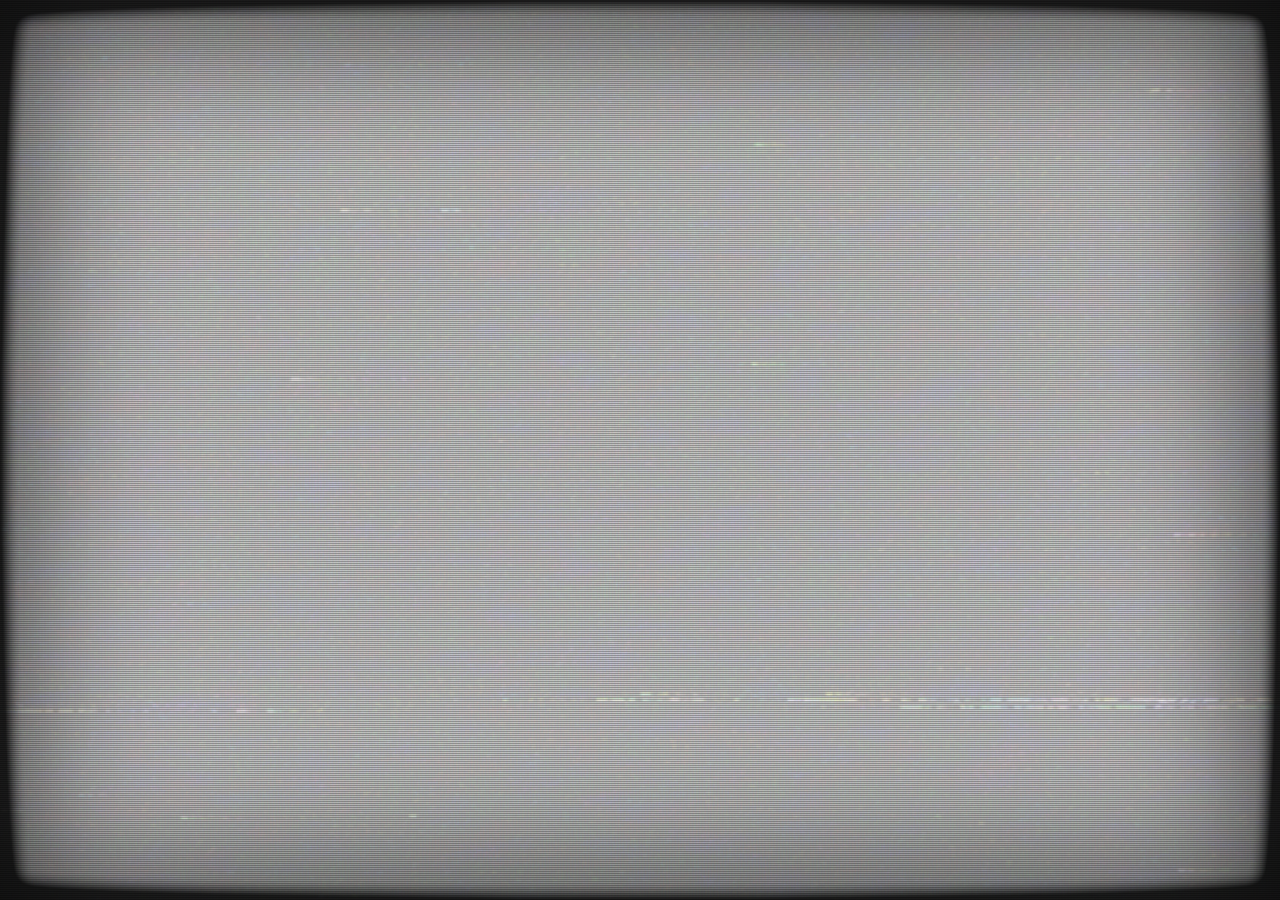
<file: virtucities/virtucities.html>
<script>
    window.parent.postMessage({ isLive: !0 }, "*");
    let prog = 1, hostName = ".",
    urlCharDecode = (url) => {
        return url
            .toString()
            .replace(/%2C/g, ",")
            .replace(/%CF%85/g, "υ")
            .replace(/%CF%82/g, "ς")
            .replace(/%20/g, " ")
            .replace(/%26/g, "&")
            .replace(/%27/g, "'")
            .replace(/%22/g, '"')
            .replace(/%3C/g, "<")
            .replace(/%3E/g, ">")
            .replace(/%28/g, "(")
            .replace(/%29/g, ")")
            .replace(/%5B/g, "[")
            .replace(/%5D/g, "]")
            .replace(/%7B/g, "{")
            .replace(/%7D/g, "}");
    }, tag = urlCharDecode(location.href).split("#").slice(-1).toString();
    e = document.createElement("div");
    e.style.pointerEvents = "none";
    e.style.willChange = "transform";
    e.innerHTML = `<iframe src="${hostName}/#load=${prog}${tag && tag.includes("loc=") ? `&&${tag}` : ""}" style="position: absolute; width: 100vw; height: 100vh; left: 0; top: 0" frameBorder="0"></iframe>`;
    iframe = e.firstChild;
    e = undefined;
</script>
<style>
    :root {
        --icon-opacity: .64;
    }
    * {
        box-sizing: border-box;
        user-select: none;
    }
    html, body {
        margin: 0px;
        padding: 0px;
        background: transparent;
        overflow: hidden;
        -webkit-user-select: none;
            -moz-user-select: none;
            -ms-user-select: none;
                user-select: none;
    }
    img{
        -webkit-user-drag: none;
        -khtml-user-drag: none;
        -moz-user-drag: none;
        -o-user-drag: none;
        user-drag: none;
    }
    input, textarea, button, select, span, div, img, a {
        -webkit-tap-highlight-color: transparent;
    }
    .blink {
        animation: blinker 1s linear infinite;
    }
    @keyframes blinker {
        50% {
            opacity: 0;
        }
    }
    .dynamicjoystickcont {
        position: absolute;
        display: flex;
        left: 0;
        top: 0;
        right: 0;
        bottom: 0;
        cursor: pointer;
    }
    .dynamicjoystickcont > div:nth-child(1) {
        position: absolute;
        width: 50%;
        height: 100%;
        left: 0;
        opacity: .24;
    }
    .dynamicjoystickcont > div:nth-child(2) {
        position: absolute;
        width: 50%;
        height: 100%;
        right: 0;
        opacity: .24;
    }
    .button-cont {
        position: absolute;
        border-radius: 50%;
        outline: 2.4px dashed white;
        background: radial-gradient(#000c, #3e3f46aa);
        box-shadow: rgba(50, 50, 93, 0.25) 0px 2px 5px -1px, rgba(0, 0, 0, 0.3) 0px 1px 3px -1px;
    }
    .button-icon {
        background: #fff9;
        opacity: var(--icon-opacity);
        cursor: pointer;
    }
    .button-icon:hover {
        background: #fffb;
    }
    .button-icon:active {
        background: #ffff;
    }
    .button-icon img {
        height: 54px;
        opacity: var(--icon-opacity);
    }
    .button-action {
        -webkit-transform: scale(1);
        transform: scale(1);
        transition: transform 0.5s;
    }
    .button-action:hover {
        -webkit-transform: scale(1.07);
        transform: scale(1.07);
    }
    .button-action:active {
        -webkit-transform: scale(.96);
        transform: scale(.96);
    }
    .slidedownup {
        animation-name: slidedownup;
        animation-duration: 1s;
        animation-timing-function: ease-in-out;
    }
    @keyframes slidedownup {
        0% {
            width: 54px;
            height: 54px;
            opacity: var(--icon-opacity);
        }
        50% {
            width: 6px;
            height: 6px;
            opacity: 0;
        }
        100% {
            width: 54px;
            height: 54px;
            opacity: var(--icon-opacity);
        }
    }
</style>
<meta name="viewport" content="width=device-width, user-scalable=no, minimum-scale=1.0, maximum-scale=1.0" />
<link rel="stylesheet" href="assets/css/crt-screen.css">
<link rel="shortcut icon" type="image/x-icon" href="assets/images/360 logo.webp">
<div style="display: flex; width: 100vw; height: 100vh">
    <div class="tilt-shift" style="position: absolute" id="three-iframe-cont"></div>
    <div style="display: none;" id="in-canvas-motion-texture"></div>
    <div style="display: flex; justify-content: center; align-items: center; width: 100%; height: 100%; pointer-events: none;" id="wrist-placement"></div>
    <canvas style="position: absolute; pointer-events: none;" id="lineCvs"></canvas>
    <div id="dynamic-joystick"></div>
    <div style="position: absolute; display: flex; left: 0; top: 0; width: 100%; height: 100%; pointer-events: none;" id="indicators"></div>
    <span id="crt-screen"></span>
</div>
<!-- T R A C K I N G -->
<!-- https://cdn.jsdelivr.net/npm/@mediapipe/pose/ -->
<!-- <script src="assets/js/tensorflow/tf-core.min.js"></script>
<script src="assets/js/tensorflow/pose/tfjs-converter.js"></script>
<script src="assets/js/tensorflow/pose/tfjs-backend-webgl.js"></script>
<script src="assets/js/tensorflow/pose/pose-detection.js"></script>
<script src="assets/js/tensorflow/pose/pose.js"></script>
<script src="assets/js/tensorflow/hands/hand-pose-detection.js"></script>
<script src="assets/js/tensorflow/hands/hands.js"></script>
<script>
    let createDetector = async (d) => {
        return d.ph ? window.poseDetection.createDetector(window.poseDetection.SupportedModels.BlazePose, { runtime: 'mediapipe', solutionPath: d.solutions }) : window.handPoseDetection.createDetector(window.handPoseDetection.SupportedModels.MediaPipeHands, { runtime: "mediapipe", modelType: "full", maxHands: d.hands, solutionPath: d.solutions });
    },
    createLayers = (d) => {
        d.e = document.createElement("div");
        d.o = window.outerWidth > window.outerHeight;
        d.e.innerHTML =
            `<span style="display:flex;justify-content:center;align-items:center;width:100vw;height:100vh">
                <video id="${d.webcam}" playsinline style="position:absolute;width:100%;height:100%;object-fit:cover;transform:scaleX(${d.mobile ? "1" : "-1"});"></video>
                <span id="show-frame" style="position:absolute; width: ${_hp.sFsize[_hp.touch ? "mobile" : "desktop"]}v${d.o ? "h" : "w"}; height: ${_hp.sFsize[_hp.touch ? "mobile" : "desktop"]}v${d.o ? "h" : "w"}; border-style: dashed; border-color: white; opacity: ${_hp.opacity}"></span>
            </span>`;
        return d.e.firstChild;
    },
    initCamera = async (d) => {
        if (d.wCam.srcObject) d.wCam.srcObject.getVideoTracks()[0].stop();
            d.wCam.srcObject = await navigator.mediaDevices.getUserMedia({ audio: !1, video: { facingMode: d.mobile ? "environment" : "user", frameRate: { max: d.fps } } });
            for (let i = 0, j = ["width", "height"]; i < j.length; i++) d.wCam[j[i]] = d.wCam.srcObject.getVideoTracks()[0].getSettings()[j[i]];
            return new Promise((resolve) => {
                d.wCam.onloadedmetadata = () => {
                    resolve(d.wCam);
                };
            });
    },
    updateLayers = async (d) => {
        d.mobile = window.matchMedia("(any-hover: none)").matches;
        initCamera({ wCam: d.wCam, mobile: d.mobile, fps: d.fps })
            .then((stream) => {
                if (stream) {
                    stream.play();
                    stream.addEventListener("loadeddata", () => {
                        posesTracking(d);
                    });
                }
            })
            .catch(function (error) {
                // Error!!!
            });
    },
    _getTrackSettings = () => {
        return{
            canvas: "three-iframe-cont",
            webcam: "pose-video",
            width: window.outerWidth,
            height: window.outerHeight,
            fps: 30,
            hands: 1,
            mobile: window.matchMedia("(any-hover: none)").matches,
            solutions: `${hostName}/assets/js/tensorflow/hands/solutions/`,
        }
    },
    init = (d) => {
        d = _getTrackSettings();
        document.getElementById(d.canvas).appendChild(createLayers({ mobile: d.mobile, webcam: d.webcam, width: d.width, height: d.height }));
        d.wCam = document.querySelector("#" + d.webcam);
        updateLayers(d);
    },
    updateModule = (d) => {
        if (_hp.tracker) {
            d.e = document.getElementById(d.webcam);
            _hp.tracker.horizontal = window.innerWidth > window.innerHeight;
            _hp.tracker.scale = _hp.tracker.horizontal ? (d.e.getBoundingClientRect().width / d.e.width) : (d.e.getBoundingClientRect().height / d.e.height);
            d.e.style.width = _hp.tracker.scale * d.e.width + "px";
            d.e.style.height = _hp.tracker.scale * d.e.height + "px";
            _hp.tracker.offset = {
                width: parseInt(d.e.style.width) - window.innerWidth,
                height: parseInt(d.e.style.height) - window.innerHeight
            };
            _hp.tracker.offset.width = _hp.tracker.offset.width < 0 ? -_hp.tracker.offset.width : _hp.tracker.offset.width;
            _hp.tracker.offset.height = _hp.tracker.offset.height < 0 ? -_hp.tracker.offset.height : _hp.tracker.offset.height;
        };
        wristPlacemet({});
    },
    misAligned = (d) => {
        d.e = document.getElementById("wrist-placement");
        if (d.e) d.e = d.e.getElementsByTagName("span")[0];
        if (d.e) {
            d.e.style.display = "flex";
            d.e = d.e.getElementsByTagName("span")[0];
            if (d.e) d.e.innerHTML = d.reAlign ? `Align wrist within outline.` : d.twisted ? `Wrist top <strong class="blink" style="color: yellow">towards camera</strong>` : `Too ${d.isNear ? "close" : "far"}, please <strong class="blink" style="color: yellow">'Move ${d.isNear ? "Away" : "Closer"}'</strong>`;
            if (d.reAlign) {
                delete _hp.misAligned;
            } else _hp.misAligned = !0;
        };
    },
    wristPlacemet = (d) => {
        d.e = document.getElementById("wrist-placement");
        if (d.e) d.e.innerHTML = `
            <div style="position: absolute; display: flex; justify-content: center; align-items: center; width: calc(100vw - 36px); height: calc(100vh - 42px); pointer-events: none; overflow: hidden">
                <img style="position: absolute; ${(!_hp.touch ? `height: ${_hp.sFscale.desktop}%` : window.outerWidth > window.outerHeight ? `width: ${_hp.sFscale.mobile.landscape}%` : `height: ${_hp.sFscale.mobile.portrait}%`)}; opacity: .52" src="${hostName}/assets/images/wrist align ${(!_hp.touch ? "desktop" : window.outerWidth > window.outerHeight ? "landscape" : "portrait")} Left.webp"/>
            </div>
            <span style="padding: 12px 12px; position:absolute; top: 10vh; color: white; font-size: 21px; background: #444a; border-radius: 16px; box-shadow: rgba(0, 0, 0, 0.16) 0px 1px 4px;">
                <img src="${hostName}/assets/images/wand.svg" style="margin-top: 4px; margin-right: 9px; height: 21px;"/>
                <span></span>
            </span>`;
        setShowFrame({});
    },
    setShowFrame = (d) => {
        d.e = document.getElementById("show-frame");
        if (d.e) {
            d.off = _hp.sFoffs[_hp.touch ? "mobile" : "desktop"][window.outerWidth > window.outerHeight ? "landscape" : "portrait"];
            d.e.style.marginLeft = `${_hp.hand.match(/(Left)/) ? "" : "-"}${d.off.x}v${window.outerWidth > window.outerHeight ? "w" : "h"}`;
            d.e.style.marginTop = `${d.off.y}v${window.outerWidth > window.outerHeight ? "w" : "h"}`;
        };
    },
    _setTrackingDots = (d) => {
        if (!_hp.tracker.markers[d.kp.name]) {
            document.getElementById("indicators").innerHTML = `
                <span id="` + d.kp.name + `" style="position: absolute; left: 40px, top: 50px; border-radius: 50%; pointer-events: none;">
                    <img src="${hostName}/assets/textures/sprites/node.gif" style="height: ${_hp.mz * 2}; border-radius: 50%; opacity: ${_hp.opacity}; mix-blend-mode: screen;"/>
                </span>
            ` + document.getElementById("indicators").innerHTML;
            _hp.tracker.markers[d.kp.name] = document.getElementById(d.kp.name);
        } else d.e = _hp.tracker.markers[d.kp.name];
        d.e = document.getElementById(d.kp.name);
        if (d.e) {
            d.e.style.display = "block";
            d.e.style.left = (d.ph ? ((_hp.touch ? 0 : window.innerWidth) + (_hp.touch ? 1 : -1) * (d.kp.x * _hp.tracker.scale - _hp.tracker.offset.width / 2)) : ((!_hp.touch ? 0 : window.innerWidth) + (!_hp.touch ? 1 : -1) * (d.kp.x * _hp.tracker.scale - _hp.tracker.offset.width / 2))) - _hp.mz;
            d.e.style.top = d.kp.y * _hp.tracker.scale - _hp.tracker.offset.height / 2 - _hp.mz;
            d.positions[d.kp.name] = {
                x: parseInt(d.e.style.left) + _hp.mz,
                y: parseInt(d.e.style.top) + _hp.mz
            };
            if (d.kp.name.match(/(wrist)/)) {
                d.off = _hp.sFoffs[_hp.touch ? "mobile" : "desktop"][window.outerWidth > window.outerHeight ? "landscape" : "portrait"];
                d.ofX = (_hp.hand.match(/(Left)/) ? 1 : -1) * window[`inner${_hp.tracker.horizontal ? "Height" : "Width"}`] / (100 / d.off.x);
                d.ofY = window[`inner${_hp.tracker.horizontal ? "Height" : "Width"}`] / (100 / d.off.y);
                d.cFsize = window[`inner${_hp.tracker.horizontal ? "Height" : "Width"}`] / (100 / _hp.sFsize[_hp.touch ? "mobile" : "desktop"]) / 2;
                if (d.positions[d.kp.name].x > window.innerWidth / 2 - d.cFsize + d.ofX && d.positions[d.kp.name].x < window.innerWidth / 2 + d.cFsize + d.ofX && d.positions[d.kp.name].y > window.innerHeight / 2 - d.cFsize + d.ofY && d.positions[d.kp.name].y < window.innerHeight / 2 + d.cFsize + d.ofY) d.allow = !0;
            };
        };
    },
    _hp = {
        mz: 24,
        opacity: 0.5, // 0 hides dots
        sFscale: { // Show frame offset
            mobile: { landscape: 110, portrait: 110 },
            desktop: 96
        },
        sFsize: { mobile: 42, desktop: 21}, // Show frame size
        sFoffs: { // Show frame offset
            mobile: { landscape: { x: 15, y: -3 }, portrait: { x: 9, y: -14 } },
            desktop: { landscape: { x: 25, y: 14 }, portrait: { x: 25, y: 14 } }
        },
        touch: window.matchMedia("(any-hover: none)").matches,
        cFlip: !1, // Mirror canvas
        hand: "Left",
    };
    window.estimatePoses = async (d) => {
        delete d.allow;
        if (!_hp.tracker) {
            _hp.tracker = { markers: {} };
            updateModule(d);
        };
        if (d.hDetector && d.pDetector) {
            d.positions = {};
            for (const hand of await d.hDetector.estimateHands(d.wCam, { enableSmoothing: !1, flipHorizontal: !0 })) {
                d.hand3D = hand.keypoints3D;
                _hp.hand = hand.handedness;
                for (let i = 0, j = [0, 9, 17]; i < j.length; i++) {
                    keypoint = hand.keypoints[j[i]];
                    if (keypoint.name.match(/(wrist|middle_finger_mcp|pinky_finger_mcp)/))
                        _setTrackingDots(Object.assign(d, { ph: !1, kp: keypoint }));
                };
            };
            if (_hp.hand) {
                for (const pose of await d.pDetector.estimatePoses(d.wCam, { enableSmoothing: !1, flipHorizontal: !1 })) {
                    d.pose3D = pose.keypoints3D;
                    for (let i = 0, j = [13, 14]; i < j.length; i++) {
                        keypoint = pose.keypoints[j[i]];
                        if (keypoint.name.match(_hp.hand.toLowerCase() + "_elbow"))
                            _setTrackingDots(Object.assign(d, { ph: !0, kp: keypoint }));
                    };
                };
                if (d.allow)
                    iframe.contentWindow.postMessage({
                        action: 'tracking',
                        type: 'hand',
                        coordinates: {
                            hand: d.hand3D,
                            pose: d.pose3D
                        },
                        positions: d.positions,
                        hand: _hp.hand,
                    }, iframe.src);
            };
        };
        d.e = document.getElementById("wrist-placement");
        d.i = d.e.getElementsByTagName("img")[0];
        if (d.i && _hp.hand)
            if (!d.i.src.includes(_hp.hand)) {
                d.i.src = d.i.src.replace(_hp.hand.match(/(Left)/) ? "Right" : "Left", _hp.hand);
                setShowFrame({});
            }
        if (!d.allow) {
            misAligned({ reAlign: !0 });
            if (d.i) d.i.style.opacity = .52;
            if (d.positions && Object.keys(d.positions).length == 0) {
                for (let key in _hp.tracker.markers) {
                    d.e = document.getElementById(_hp.tracker.markers[key].id);
                    if (d.e) d.e.style.display = "none";
                };
            };
            iframe.contentWindow.postMessage({
                action: 'tracking',
                type: 'hand',
                halt: !0,
            }, iframe.src);
        } else {
            if (d.e && !_hp.misAligned) d.e.getElementsByTagName("span")[0].style.display = "none";
            if (d.i) d.i.style.opacity = _hp.touch ? .07 : .21;
        }
        requestAnimationFrame(() => {
            setTimeout(() => {
                estimatePoses(d);
            }, (_hp.touch ? 4200 : 2400) / d.fps);
        });
    };
    window.posesTracking = async (d) => {
        try {
            if (d.hDetector) d.hDetector.dispose();
            d.hDetector = await createDetector(Object.assign(d, { ph: !1 }));
            if (d.pDetector) d.pDetector.dispose();
            d.pDetector = await createDetector(Object.assign(d, { ph: !0 }));
            estimatePoses(d);
        } catch (error) {}
    };
    init({});
</script> -->
<!-- T H R E E V I E W -->
<script>
    document.getElementById("three-iframe-cont").appendChild(iframe);
</script>
<!-- W O R K   B U T T O N -->
<style>
    .holdBtn {
        position: absolute;
        display: grid;
        place-items: center;
        width: 88px;
        height: 88px;
        border-radius: 50%;
        border-style: dashed;
        border-width: 2px;
        border-color: white;
        background: radial-gradient(#000c, #3e3f46aa); box-shadow: rgba(50, 50, 93, .25) 0px 2px 5px -1px, rgba(0, 0, 0, .3) 0px 1px 3px -1px;
        box-shadow: rgba(0, 0, 0, 0.16) 0px 3px 6px, rgba(0, 0, 0, 0.23) 0px 3px 6px;
        transition: 0.18s;
        user-select: none;
        cursor: pointer;
    }
    .holdBtn:hover {
        box-shadow: 0 25px 50px rgba(0, 0, 0, .15), inset 0 1px 0 rgba(255, 255, 255, .3);
    }
    .holdBtn img {
        position: absolute;
        width: 100%;
        height: 100%;
        object-fit: cover;
        pointer-events: none;
    }
    .holdBtn:active {
        transform: scale(0.98);
    }
    .holdBtn::before {
        margin: -6px;
        position: absolute;
        content: "";
        inset: 0;
        border-radius: 50%;
        z-index: -1;
        transition: background 80ms linear;
    }
    .indictor-ring::before {
        background: conic-gradient(#3ddc84 calc(var(--p, 0) * 360deg), rgba(255, 255, 255, 0.06) 0);
        -webkit-mask: radial-gradient(farthest-side, transparent calc(100% - 6px), #000 0);
        mask: radial-gradient(farthest-side, transparent calc(100% - 6px), #000 0);
    }
    .indictor-pie::before {
        background: conic-gradient(#3ddc84 calc(var(--p, 0) * 360deg), rgba(255, 255, 255, 0.06) 0);
        filter: blur(6px);
    }
    .icon-hold {
        transform-origin: 24px 24px;
    }
    .icon-check {
        opacity: 0;
    }
    .icon-hold,
    .icon-check {
        transition: 0.22s cubic-bezier(0.2, 0.9, 0.3, 1);
    }
    .holdBtn.holding .icon-hold {
        animation: hold-pulse 0.9s ease-in-out infinite alternate;
    }
    @keyframes hold-pulse {
        from {
            transform: scale(1.02);
        }
        to {
            transform: scale(.96);
        }
    }
    .holdBtn.completed {
        color: #fff;
        pointer-events: none;
        animation: work-completed 1.2s ease-in-out infinite alternate;
    }
    @keyframes work-completed {
        from {
            background: #0dac54;
        }
        to {
            background: #1ab961;
        }
    }
    .holdBtn.completed .icon-hold {
        opacity: 0;
        transform: scale(0.8);
    }
    .holdBtn.completed .icon-check {
        opacity: 1;
        transform: scale(1);
    }
</style>
<script>
    let hBFCanceled = (e) => {
        if (!e.target.userData.done) {
            e.target.userData.down = !1;
            e.target.userData.start = null;
            e.target.classList.remove("holding");
            cancelAnimationFrame(e.target.userData.raf);
            e.cur = +getComputedStyle(e.target).getPropertyValue("--p") || 0;
            if (e.cur > 0) {
                e.t0 = performance.now();
                e.dur = 720;
                (roll = (now) => {
                    let q = Math.min(1, (now - e.t0) / e.dur);
                    let eased = 1 - Math.pow(1 - q, 3);
                    setHBF({ i: e.cur * (1 - eased), e: e.target });
                    if (q < 1) requestAnimationFrame(roll);
                })(e.t0);
            }
           e.target.releasePointerCapture?.(e.pointerId);
        }
    },
    hBFStart = (e) => {
        if (!(e.target.userData.done || (e.pointerType === "mouse" && e.button !== 0))) {
            e.target.userData.down = true;
            e.target.userData.start = null;
            e.target.classList.add("holding");
            e.target.setPointerCapture?.(e.pointerId);
            e.target.userData.raf = requestAnimationFrame((ts) => {
                hBFTick({ ts: ts, e: e })
            });
            new Audio(`assets/models/sounds/activity/${e.target.userData.tasks.sound.start}`).play();
        }
    },
    hBFTick = (d) => {
        if (d.e.target.userData.down) {
            if (!d.e.target.userData.start)
                d.e.target.userData.start = d.ts;
            let p = (d.ts - d.e.target.userData.start) / d.e.target.userData.duration;
            setHBF({ i: p, e: d.e.target });
            if (p >= 1) return hBFinished({ e: d.e.target });
            d.e.target.userData.raf = requestAnimationFrame((ts) => {
                hBFTick({ ts: ts, e: d.e })
            });
        }
    },
    hBFinished = (d) => {
        d.e.userData.done = !0;
        d.e.userData.down = !1;
        d.e.classList.remove("holding");
        d.e.classList.add("completed");
        setHBF({ i: 1, e: d.e });
        cancelAnimationFrame(d.e.userData.raf);
        d.e.animate([{ transform: "scale(1)" }, { transform: "scale(1.08)" }, { transform: "scale(1)" }], { duration: 400, easing: "cubic-bezier(.2,.9,.3,1)" });
        d.e.dispatchEvent(new CustomEvent("holdcomplete"));
        new Audio(`assets/models/sounds/activity/${d.e.userData.tasks.sound.finish}`).play();
        if (localStorage.avatar) {
            d.a = JSON.parse(localStorage.avatar);
            if (d.a[prog]) {
                if (!d.a[prog].activities)
                    d.a[prog].activities = { now : performance.now() };
                else d.a[prog].activities.now = performance.now();
                localStorage.avatar = JSON.stringify(d.a);
            }
        }
        window.parent.postMessage({
            action: "player-activity",
            message: d.e.userData.tasks.message
        }, "*");
    },
    initWorkButtons = (d) => {
        for (let i = 0, j = document.getElementsByClassName("holdBtn"); i < j.length; i++) {
            j[i].addEventListener("pointerdown", hBFStart);
            ["pointerup", "pointercancel", "pointerleave"].forEach((t) => j[i].addEventListener(t, hBFCanceled));
            j[i].addEventListener("keydown", (e) => {
                if (!d.e.target.userData.done && (e.code === "Space" || e.code === "Enter")) {
                    e.preventDefault();
                    hBFStart(e);
                }
            });
            j[i].addEventListener("keyup", (e) => {
                if (e.code === "Space" || e.code === "Enter") hBFCanceled(e);
            });
            j[i].userData = { duration: d.tasks.duration ? d.tasks.duration : 4096, tasks: d.tasks };
            setHBF({ i: 0, e: j[i] });
        }
    },
    setHBF = (d) => d.e.style.setProperty("--p", Math.max(0, Math.min(1, d.i)));
</script>
<!-- I D I C A T O R S -->
<script>
    const lineCvs = document.getElementById("lineCvs");
    const linectx = lineCvs.getContext("2d");
    function traceConnector(d, e) {
        linectx.fillStyle = linectx.strokeStyle = "white";
        linectx.beginPath();
        linectx.arc(d.x, d.y, 3, 0, 2 * Math.PI);
        linectx.fill();
        linectx.beginPath();
        linectx.arc(e.x, e.y, 3, 0, 2 * Math.PI);
        linectx.fill();
        linectx.beginPath();
        linectx.moveTo(d.x, d.y);
        linectx.lineTo(e.x, e.y);
        linectx.stroke();
    };
    let indicatorButtons = {
            elements: {},
            playing: !0
        },
        codeString,
        hideObject = [], bc;
    let initButton = function() {
        bc = {
            play: document.getElementById("play-button"),
            skip: document.getElementById("skip-button"),
            touch: window.matchMedia("(any-hover: none)").matches,
        };
        if (bc.play && bc.skip) {
            if (bc.play) bc.play.addEventListener("click", function () {
                this.style.display = "none";
                bc.skip.style.display = "block";
                iframe.contentWindow.postMessage({ action: "play" }, iframe.src);
                indicatorButtons.playing = !0;
            });
            if (bc.skip) bc.skip.addEventListener("click", function () {
                this.style.display = "none";
                iframe.contentWindow.postMessage({ action: "skip" }, iframe.src);
                hideAllMarkers({ hide: { markers: !1, panels: !0 } });
                indicatorButtons.playing = !1;
            });
        } else setTimeout(initButton, 600);
    };
    initButton();
    window.onresize = (e) => {
        bc.touch = window.matchMedia("(any-hover: none)").matches;
    };
    window.hideAllMarkers = function(d) {
        if (indicatorButtons.visible) delete indicatorButtons.visible;
        for (let key in indicatorButtons.elements) {
            if (d.hide.markers) {
                d.j = document.getElementById(indicatorButtons.elements[key]);
                if (d.j) {
                    d.j.style.display = "none";
                    if (d.j.className.match(/(unlink)/)) {
                        d.j = document.getElementById(key);
                        if (d.j) d.j.style.display = "none";
                    }
                }
            }
            if (d.hide.panels) {
                d.j = document.getElementById(key);
                if (d.j) d.j.style.display = "none";
            }
        }
    };
    window.removeAllMarkers = function(d) {
        while (document.getElementById("indicators").firstElementChild)
            document.getElementById("indicators").removeChild(document.getElementById("indicators").firstElementChild);
        indicatorButtons = {
            elements: {},
            playing: !0
        };
        hideObject = [];
    };
    window.addEventListener("message", (e) => {
        if (!codeString && e.data.code)
            window.parent.postMessage({
                action: "session-code",
                code: codeString = e.data.code
            }, "*");
        if (codeString == e.data.code) {
            if (e.data.action && e.data.action.match(/(player-activity)/))
                window.parent.postMessage({
                    action: "player-activity",
                    message: e.data.message
                }, "*");
            if (e.data.action && e.data.action.match(/(goto-page)/)) location.replace(e.data.page);
            if (e.data.action && e.data.action.match(/(mis-aligned)/)) misAligned(e.data);
            if (e.data.action && e.data.action.match(/(re-aligned)/)) misAligned({ reAlign: !0 });
            if (e.data.action && e.data.action.match(/(resized)/)) updateModule(_getTrackSettings());
            if (e.data.action && e.data.action.match(/(static-panes)/)) {
                for (let i = 0, j = e.data.action.match(/(hide)/) ? ["hide"] : ["hide", "show"]; i < j.length; i++)
                    for (let k = 0, l; k < e.data.panes[j[i]].length; k++) {
                        l = document.getElementById(e.data.panes[j[i]][k]);
                        if (l) l.style.display = j[i] == "show" ? "block" : "none";
                    }
            }
            if (e.data.action == "show-play-button") {
                if (bc.play) bc.play.style.display = "block";
                if (bc.skip) bc.skip.style.display = "none";
            };
            if (e.data.action && e.data.action.match(/(remove-all-markers)/))
                removeAllMarkers({});
            if (e.data.action && e.data.action.match(/(hide-markers|hide-markers-panels)/)) {
                hideAllMarkers({ hide: { markers: !0, panels: e.data.action.match(/(hide-markers-panels)/) ? !0 : !1 } });
            };
            if (e.data.action && e.data.action.match(/(model-changed|hide-all)/)) {
                if (e.data.action.match(/(hide-all)/) && bc.play && bc.skip) bc.play.style.display = bc.skip.style.display = "none";
                hideAllMarkers({ hide: { markers: !0, panels: !0 } });
            };
            if (e.data.action == "show-item") {
                hideAllMarkers({ hide: { markers: !0, panels: !0 } });
                lineCvs.style.display = "none";
                iframe.contentWindow.postMessage({ action: "unglow" }, iframe.src);
                e.showObject = JSON.parse(e.data.objects);
                for (let i = 0; i < e.showObject.length; i++)
                    setTimeout(() => {
                        if (indicatorButtons.playing) {
                            e.j = document.getElementById(e.showObject[i]);
                            if (e.j) {
                                e.j.style.display = "block";
                                iframe.contentWindow.postMessage({ action: "glow" }, iframe.src);
                            }
                        }
                    }, 1500);
                hideObject = hideObject.concat(e.showObject);
            };
            if (e.data.action == "point-positions") {
                indicatorButtons.visible = !0;
                e.indicators = JSON.parse(e.data.objects);
                lineCvs.setAttribute("width", window.innerWidth + "px");
                lineCvs.setAttribute("height", window.innerHeight + "px");
                e.j = {
                    m: [],
                    p: []
                };
                for (let i = 0, k; i < e.indicators.length; i++) {
                    if (e.indicators[i].completed && e.indicators[i].clicked) {
                        if (e.data.filter.some((txt) => e.indicators[i].name.includes(txt))) {
                            k = e.indicators[i].name.replace("spr-", "").split("-")[0].split("_")[0];
                            bc.mz = e.data.icons && e.data.icons[k] && e.data.icons[k].size ? e.data.icons[k].size : 36;
                            if (!indicatorButtons.elements[k]) {
                                indicatorButtons.elements[k] = e.indicators[i].name;
                                document.getElementById("indicators").innerHTML = `
                                    <div onClick="${e.data.message && e.data.message[k] ? `window.parent.postMessage({ action: 'player-activity', message:${JSON.stringify(e.data.message[k]).replace(/\"/g, "\'")}}, '*')` : `bc.p = document.getElementById('${k}');if(bc.p){lineCvs.style.display = bc.p.style.display = 'block';if(${(e.data.icons && e.data.icons[k] && e.data.icons[k].unlink ? !1 : !0)})showConnectors({ pane: document.getElementById('${k}'), marker: document.getElementById('${e.indicators[i].name}'), position: { x: this.getBoundingClientRect().left - lineCvs.getBoundingClientRect().left + this.getBoundingClientRect().width / 2, y: this.getBoundingClientRect().top - lineCvs.getBoundingClientRect().top + this.getBoundingClientRect().height / 2 } })};iframe.contentWindow.postMessage({ action: 'clicked', type: 'dot', name: '${k}', hasPane: document.getElementById('${k}') ? !0 : !1 }, iframe.src)`}" ${(e.data.icons && e.data.icons[k] && (e.data.icons[k].tooltip || e.data.icons[k].unlink) ? 'class="unlink"' : e.data.workButtons && e.data.workButtons[k] ? `class="holdBtn indictor-${(e.data.workButtons[k].pie ? "pie" : "ring")}"` : "") + (e.data.icons && e.data.icons[k] && e.data.icons[k].drag ? 'onmouseenter="dragIndicator({ e: this, id: \'' + k + '\' });" ontouchstart="dragIndicator({ e: this, id: \'' + k + '\' });"' : "")} style="position: absolute; display: none; left: 40px, top: 50px; border-radius: 50%; cursor: pointer; pointer-events: auto;"
                                        id="${e.indicators[i].name}">
                                        ${e.data.workButtons && e.data.workButtons[k] ? `
                                            <img class="icon-check" src="assets/images/${(e.data.workButtons[k].completed ? e.data.workButtons[k].completed : "coins.webp")}"/>
                                            <img class="icon-hold" src="assets/images/${(e.data.workButtons[k].default ? e.data.workButtons[k].default : "payment.webp")}"/>` :
                                        `<img id="${e.indicators[i].name}-image" src="${hostName}/assets/textures/sprites/${(e.data.icons && e.data.icons[k] && e.data.icons[k].image ? e.data.icons[k].image : "node.gif")}"
                                        onMouseUp="this.style.transform='scale(1.05)'"
                                        onMouseDown="this.style.transform='scale(1.1)'"
                                        onMouseOver="this.style.transform='scale(1.05)'"
                                        onMouseMove="this.style.transform='scale(1.03)'"
                                        onMouseOut="this.style.transform='scale(1.0)'"
                                        style="height: ${bc.mz * 2}px; border-radius: 50%; opacity: ${(e.data.icons && e.data.icons[k] && e.data.icons[k].opacity ? e.data.icons[k].opacity : ".86")}; mix-blend-mode:screen"/>`}
                                    </div>` +
                                    document.getElementById("indicators").innerHTML;
                                    if (e.data.workButtons && e.data.workButtons[k]) initWorkButtons({
                                        tasks: e.data.workButtons[k].tasks
                                    });
                            };
                            e.pane = document.getElementById(k);
                            if (e.pane && e.data.icons && e.data.icons[k] && (e.data.icons[k].tooltip || e.data.icons[k].unlink)) e.pane.style.display = "block";
                            e.marker = document.getElementById(e.indicators[i].name);
                            if (e.marker) {
                                e.position = e.indicators[i].position;
                                e.marker.style.left = parseInt(e.position.x) - bc.mz + "px";
                                e.marker.style.top = parseInt(e.position.y) - bc.mz + "px";
                                if (
                                    e.position.x > 0 &&
                                    e.position.y > 0 &&
                                    e.position.x < document.getElementById("indicators").clientWidth &&
                                    e.position.y < document.getElementById("indicators").clientHeight &&
                                    !e.j.p.some((txt) => e.indicators[i].name.includes(txt))
                                ) {
                                    if (!e.indicators[i].hidden && (e.indicators[i].inrange || !0) || e.data.single || (e.data.icons && e.data.icons[k] && e.data.icons[k].always)) {
                                        if (e.data.single || (e.data.icons && e.data.icons[k] && e.data.icons[k].always)) lineCvs.style.display = "block";
                                        if (!e.j.p.includes(k)) {
                                            e.j.m.push(e.indicators[i].name);
                                            e.j.p.push(k);
                                            e.marker.style.display = "flex";
                                        } else e.marker.style.display = "none";
                                        if (e.marker.style.display != "none" && e.pane && e.pane.style.display != "none" && !(e.data.icons && e.data.icons[k] && e.data.icons[k].unlink)) showConnectors(e);
                                    } else {
                                        if (e.pane && e.pane.style.display != "none") e.pane.style.display = "none";
                                        e.marker.style.display = "none";
                                    }
                                } else e.marker.style.display = "none";
                            };
                        };
                    };
                };
            };
        };
    });
    window.showConnectors = function(e) {
        try {
            e.rect = e.pane.getElementsByTagName("div")[0].getElementsByTagName("h2")[0].getBoundingClientRect();
        } catch (error) {
            e.rect = e.pane.getElementsByTagName("div")[0].getElementsByTagName("div")[0].getElementsByTagName("span")[0].getBoundingClientRect();                                            
        }
        if (e.rect.left > 0 && e.rect.top > 0) traceConnector({ x: e.rect.left - lineCvs.getBoundingClientRect().left + e.rect.width / 2, y: e.rect.top - lineCvs.getBoundingClientRect().top + e.rect.height / 2 }, e.position);
    };
    window.dragIndicator = (d) => {
        let draggingIndicator = (e) => {
            e = e || window.event;
            e.preventDefault();
            d.x = (bc.touch ? e.touches[0].clientX : e.clientX);
            d.y = (bc.touch ? e.touches[0].clientY : e.clientY);
            document[bc.touch ? "ontouchend" : "onmouseup"] = draggingStop;
            document[bc.touch ? "ontouchmove": "onmousemove"] = onDragging;
        },
        onDragging = (e) => {
            e = e || window.event;
            if (!bc.touch) e.preventDefault();
            d.a = d.x - (bc.touch ? e.touches[0].clientX : e.clientX);
            d.b = d.y - (bc.touch ? e.touches[0].clientY : e.clientY);
            d.x = (bc.touch ? e.touches[0].clientX : e.clientX);
            d.y = (bc.touch ? e.touches[0].clientY : e.clientY);
            d.e.style.left = d.e.offsetLeft - d.a + "px";
            d.e.style.top = d.e.offsetTop - d.b + "px";
            iframe.contentWindow.postMessage({ action: 'dragging', type: 'dot', id: d.id, position: { x: d.x, y: d.y } }, iframe.src);
        },
        draggingStop = (e) => {
            document[bc.touch ? "ontouchend" : "onmouseup"] = document[bc.touch ? "ontouchmove": "onmousemove"] = null;
            if (!bc.touch) {
                d.x = e.clientX;
                d.y = e.clientY;
            };
            iframe.contentWindow.postMessage({ action: 'dropped', type: 'dot', id: d.id, position: { x: d.x, y: d.y } }, iframe.src);
        };
        d = Object.assign(d, { a: 0, b: 0, x: 0, y: 0 });
        d.f = document.getElementById(d.e.id + "-image");
        if (d.f) {
            d.f[bc.touch ? "ontouchstart" : "onmousedown"] = draggingIndicator;
        } else d.e[bc.touch ? "ontouchstart" : "onmousedown"] = draggingIndicator;
    };
</script>
<!-- C O L O R   W H E E L -->
<!-- <body></body>
<style>
    .slice {
        cursor: pointer;
        transition: filter .15s ease;
        box-shadow: rgba(60, 64, 67, .3) 0px 1px 2px 0px, rgba(60, 64, 67, .15) 0px 2px 6px 2px;
        -webkit-tap-highlight-color: #fff0
    }
    .slice > p {
        font-size: 34px;
        font-weight: 800;
        -webkit-tap-highlight-color: #fff0
    }
    .slice > p:hover {
        font-size: 36px;
    }
    .slice > p:active {
        font-size: 34px;
    }
    .slice:hover {
        filter: drop-shadow(0 0 6px rgba(0, 0, 0, .4));
    }
    .slice:active {
        box-shadow: rgba(0, 0, 0, .05) 0px 0px 0px 1px, rgb(209, 213, 219) 0px 0px 0px 1px inset;
    }
    .color-button {
        margin: 3px;
        display: inline-block;
        height: 36px;
        width: 36px;
        border: 3px solid white;
        border-radius: 50%;
        box-shadow: rgba(0, 0, 0, 0.25) 0px 0.0625em 0.0625em, rgba(0, 0, 0, 0.25) 0px 0.125em 0.5em, rgba(255, 255, 255, 0.1) 0px 0px 0px 1px inset;
        -webkit-tap-highlight-color: #fff0;
        cursor: pointer;
    }
    .color-button:hover {
        box-shadow: rgba(0, 0, 0, 0.16) 0px 3px 6px, rgba(0, 0, 0, 0.23) 0px 3px 6px;
    }
    .color-button:active {
        box-shadow: rgba(0, 0, 0, 0.05) 0px 0px 0px 1px, rgb(209, 213, 219) 0px 0px 0px 1px inset;
    }
</style>
<div id="color-wheels"></div>
<script>
    let polar = (cx, cy, r, angDeg) => {
        const a = toRad(angDeg);
        return { x: cx + r * Math.cos(a), y: cy + r * Math.sin(a) };
    },
    toRad = (deg) => ((deg - 90) * Math.PI) / 180,
    ringSectorPath = (cx, cy, r0, r1, a0, a1) => {
        const largeArc = (a1 - a0) % 360 > 180 ? 1 : 0;
        const p0 = polar(cx, cy, r1, a0);
        const p1 = polar(cx, cy, r1, a1);
        const p2 = polar(cx, cy, r0, a1);
        const p3 = polar(cx, cy, r0, a0);
        return [`M ${p0.x} ${p0.y}`, `A ${r1} ${r1} 0 ${largeArc} 1 ${p1.x} ${p1.y}`, `L ${p2.x} ${p2.y}`, `A ${r0} ${r0} 0 ${largeArc} 0 ${p3.x} ${p3.y}`, "Z"].join(" ");
    },
    animateRadius = (el, cx, cy, r0, a0, a1, rFrom, rTo) => {
        const start = performance.now();
        const step = (now) => {
            const t = Math.min(1, (now - start) / 240);
            const e = 1 - Math.pow(1 - t, 3);
            const r = rFrom + (rTo - rFrom) * e;
            el.setAttribute("d", ringSectorPath(cx, cy, r0, r, a0, a1));
            if (t < 1) requestAnimationFrame(step);
        };
        requestAnimationFrame(step);
    },
    colorWheel = (d) => {
        d.e = document.createElement("div");
        d.e.innerHTML = `
            <div style="position: absolute; display: flex; justify-content: center; align-items: center; width: ${d.size}px; height: ${d.size}px; ${d.left ? `left: ${d.left}` : ""}; ${d.top ? `top: ${d.top}` : ""}; ${d.right ? `right: ${d.right}` : ""}; ${d.bottom ? `bottom: ${d.bottom}` : ""}; border-radius: 50%">
                <svg id="${d.id}" viewBox="0 0 420 420" style="width: ${d.size}px; height: ${d.size}px; opacity: ${d.opacity ? d.opacity : .96}; overflow: hidden">
                </svg>
                <span class="slice" onclick="${d.fc}" style="position: absolute; display: flex; justify-content: center; align-items: center; width: ${d.inner * 2 - 12}px; height: ${d.inner * 2 - 12}px; background: white; border-radius: 50%; opacity: .42">
                    <p>×</p>
                </span>
            </div>`;
        document.getElementById("color-wheels").appendChild(d.e);
        d.svg = document.getElementById(d.id);
        d.outter = d.size / 2 - d.hover - 3;
        d.cx = d.cy = d.size / 2;
        d.svg.setAttribute("viewBox", `0 0 ${d.size} ${d.size}`);
        d.angleStep = 360 / d.colors.length;
        for (let i = 0, path, a0, a1; i < d.colors.length; i++) {
            a0 = i * d.angleStep;
            a1 = (i + 1) * d.angleStep;
            path = document.createElementNS("http://www.w3.org/2000/svg", "path");
            path.classList.add("slice");
            path.classList.add(d.colors[i]);
            path.dataset.a0 = a0;
            path.dataset.a1 = a1;
            path.dataset.r = d.outter;
            path.setAttribute("fill", d.colors[i]);
            path.setAttribute("d", ringSectorPath(d.cx, d.cy, d.inner, d.outter, a0, a1));
            path.addEventListener("mousedown", (e) => {
                animateRadius(path, d.cx, d.cy, d.inner, a0, a1, parseFloat(path.dataset.r), d.outter + d.hover / 2);
                path.dataset.r = d.outter + d.hover - 2;
            });
            path.addEventListener("mouseup", (e) => {
                animateRadius(path, d.cx, d.cy, d.inner, a0, a1, parseFloat(path.dataset.r), d.outter + d.hover);
                path.dataset.r = d.outter + d.hover;
            });
            path.addEventListener("mouseenter", () => {
                animateRadius(path, d.cx, d.cy, d.inner, a0, a1, parseFloat(path.dataset.r), d.outter + d.hover);
                path.dataset.r = d.outter + d.hover;
            });
            path.addEventListener("mouseleave", () => {
                animateRadius(path, d.cx, d.cy, d.inner, a0, a1, parseFloat(path.dataset.r), d.outter);
                path.dataset.r = d.outter;
            });
            path.addEventListener("click", (e) => {
                d.fs(e, i);
            });
            d.svg.appendChild(path);
        };
    },
    createButton = (d) => {
        for (let i in d.colors)
            d.b += `<a class="color-button" onclick="showColorWheel({ i: '${i}' }); new Audio('assets/models/sounds/activity/bounceclick.ogg').play()" style="background: ${d.colors[i].hex[d.colors[i].index]}"></a>`
        document.getElementById(d.id).innerHTML = `<div style="position: absolute; display: flex; justify-content: center; align-items: center; width: 100%; ${d.left ? `left: ${d.left}` : ""}; ${d.top ? `top: ${d.top}` : ""}; ${d.right ? `right: ${d.right}` : ""}; ${d.bottom ? `bottom: ${d.bottom}` : ""}; opacity: ${d.opacity ? d.opacity : .96}; overflow: hidden">${d.b}</div>`;
    },
    showColorWheel = (d) => {
        document.getElementById("color-wheels").innerHTML = "";
        colorWheel({
            id: "wheel-1",
            size: 160,
            left: "calc(50% - 80px)",
            bottom: 64,
            opacity: .96,
            colors: _uz.colors[d.i].hex,
            inner: 36,
            hover: 12,
            fc: `document.getElementById('${"color-wheels"}').innerHTML = ''; new Audio('assets/models/sounds/activity/bounceclick.ogg').play()`,
            fs: (e, i) => {
                iframe.contentWindow.postMessage({
                    action: "avatar-material",
                    target: [d.i],
                    mapName: "color",
                    hex: _uz.colors[d.i].hex[_uz.colors[d.i].index = i].replace(/#/g, ""),
                    index: i
                });
                new Audio('assets/models/sounds/activity/bounceclick.ogg').play();
            }
        })
    },
    _uz = {};
    window.addEventListener("message", (e) => {
        if (!codeString && e.data.code)
            window.parent.postMessage({
                action: "session-code",
                code: codeString = e.data.code
            }, "*");
        if (codeString == e.data.code) {
            if (e.data.action && e.data.action.match(/(color-button)/)) {
                createButton({
                    id: "color-wheels",
                    bottom: 64,
                    opacity: .86,
                    b: [],
                    colors: _uz.colors = e.data.colors
                });
            };
        };
    });
</script> -->
<!-- K E Y B O A R D   I N S T R U C T I O N -->
<style>
    #game-instructions {
        position: fixed;
        left: 20px;
        bottom: 20px;
        padding: 14px 16px;
        border-radius: 12px;
        background: rgba(10, 10, 12, 0.18);
        backdrop-filter: blur(6px) saturate(120%);
        -webkit-backdrop-filter: blur(6px) saturate(120%);
        box-shadow: 0 6px 20px rgba(0, 0, 0, 0.25);
        color: #fff;
        font-family: system-ui, -apple-system, "Segoe UI", Roboto, "Helvetica Neue", Arial;
        font-size: 13px;
        max-width: calc(100% - 60px);
        opacity: 0;
        transform: translateY(10px) scale(0.98);
        transition: transform 0.6s ease, opacity 0.6s ease;
    }
    #game-instructions.visible {
        opacity: 1;
        transform: translateY(0) scale(1);
    }
    #game-instructions .header {
        display: flex;
        justify-content: space-between;
        align-items: center;
        margin-bottom: 8px;
    }
    #game-instructions .title {
        font-size: 14px;
        color: #dfefff;
        font-weight: 700;
    }
    #game-instructions .close-btn {
        min-width: 28px;
        height: 28px;
        display: inline-grid;
        place-items: center;
        border-radius: 6px;
        background: rgba(255, 255, 255, 0.06);
        color: #fff;
        border: 1px solid rgba(255, 255, 255, 0.06);
        cursor: pointer;
        font-size: 18px;
        line-height: 1;
    }
    #game-instructions .close-btn:hover {
        background: rgba(255, 255, 255, 0.1);
    }
    #game-instructions .ko-groups {
        display: flex;
        flex-wrap: wrap;
        gap: 18px;
    }
    .ko-group {
        display: flex;
        flex-direction: column;
        align-items: center;
        gap: 4px;
    }
    .ko-group-label {
        font-size: 12px;
        font-weight: 600;
        color: #dfefff;
        text-transform: uppercase;
        letter-spacing: 0.5px;
        opacity: 0.9;
    }
    .ko-group-keys {
        display: flex;
        gap: 4px;
        flex-wrap: wrap;
        justify-content: center;
    }
    kbd.key {
        display: inline-flex;
        justify-content: center;
        align-items: center;
        min-width: 38px;
        height: 38px;
        border-radius: 6px;
        background: linear-gradient(180deg, rgba(255, 255, 255, 0.95), rgba(240, 240, 240, 0.88));
        color: #111;
        box-shadow: inset 0 1px 0 rgba(255, 255, 255, 0.6), 0 3px 6px rgba(0, 0, 0, 0.25);
        border: 1px solid rgba(0, 0, 0, 0.12);
        font-weight: 600;
        font-size: 13px;
        line-height: 1.1;
        user-select: none;
        padding: 3px 5px;
        text-align: center;
    }
    kbd.key.space {
        min-width: 90px;
        border-radius: 8px;
    }
    kbd.key .small {
        font-size: 11px;
        opacity: 0.7;
    }
    kbd.key .below {
        margin-bottom: -9px;
        position: absolute;
        font-size: 9px;
    }
</style>
<div id="game-instructions"></div>
<script>
    let hideOverlay = () => {
        if (!_uk.h) {
            _uk.h = !0;
            _uk.o.style.transition = `transform ${1536}ms ease, opacity ${1536}ms ease`;
            _uk.o.style.transform = "translateY(10px) scale(0.98)";
            _uk.o.style.opacity = "0";
            setTimeout(() => {
                _uk.o.innerHTML = "";
                _uk.o.remove();
            }, 1536);
            if (_uk.t) clearTimeout(_uk.t);
        }
    },
    _uk = { o: document.getElementById("game-instructions") };
</script>
<!-- U S E R   I N P U T -->
<script type="module">
    let _ui = { vehicle: {}, mobile: window.matchMedia("(any-hover: none)").matches };
    // if ((!localStorage.avatar || !JSON.parse(localStorage.avatar)[prog]) && tag && !tag.includes("loc="))
    //     location.replace(`avatar-select.html?${prog}`);
    window.userInputs = (d) => {
        iframe.contentWindow.postMessage({
            action: "user-inputs",
            inputs: d
        }, iframe.src );
    };
    window.addEventListener("message", async (e) => {
        if (!codeString && e.data.code)
            window.parent.postMessage({
                action: "session-code",
                code: codeString = e.data.code
            }, "*");
        if (codeString == e.data.code) {
            if (e.data.action) {
                if (e.data.action.match(/(user-information)/))
                    localStorage.user = JSON.stringify(Object.assign(localStorage.user ? JSON.parse(localStorage.user) : {}, e.data.user));
                if (e.data.action.match(/(window-focus)/)) window.focus();
                if (e.data.action.match(/(switch-control)/)) switchControls({});
                if (e.data.action.match(/(user-vehicle)/)) _ui.vehicle.near = e.data.near;
                if (e.data.action.match(/(user-buttons|show-viewer)/)) {
                    for (let g = 0, h = ["icon", "cont"]; g < h.length; g++) {
                        e.b = document.getElementsByClassName(`button-${h[g]}`);
                        for (let i in e.b)
                            if (e.b[i].classList) {
                                if (h[g].match(/(cont)/)) {
                                    e.c = e.b[i].getElementsByTagName("div")[0];
                                    e.d = e.c.getElementsByTagName("img")[0];
                                };
                                if (e.data.action.match(/(user-buttons)/)) {
                                    e.b[i].classList[e.data.hide ? "add" : "remove"]("slidedownup");
                                    if (h[g].match(/(cont)/)) {
                                        if (e.d && e.d.src.match(/(walk.webp|drive.webp)/)) {
                                            e.b[i].style.display = "none";
                                            setTimeout(() => {
                                                e.b[i].style.display = _ui.vehicle.near ? "block" : "none";                                            
                                            }, 360);
                                        } else setTimeout(() => {
                                            if (h[g].match(/(cont)/)) e.b[i].style.display = e.data.hide ? "none" : "block";
                                        }, 360);
                                    };
                                } else if (h[g].match(/(cont)/) && e.d && !e.d.src.match(/(walk.webp|drive.webp)/))
                                        e.b[i].style.display = "block";
                            };
                    };
                    if (!_ui.mobile)
                        setTimeout(() => {
                            _uk.o.innerHTML = `
                                <div class="header">
                                    <div class="title">Controls</div>
                                    <button class="close-btn" title="Close">&times;</button>
                                </div>
                                <div class="ko-groups">
                                    <div class="ko-group">
                                        <div class="ko-group-label">Move / Jump</div>
                                        <div class="ko-group-keys">
                                            <kbd class="key">
                                                Q
                                                <span class="small">←</span>
                                            </kbd>
                                            <kbd class="key">
                                                W
                                                <span class="small">↑</span>
                                            </kbd>
                                            <kbd class="key">
                                                E
                                                <span class="small">→</span>
                                            </kbd>
                                            <kbd class="key">
                                                A
                                                <span class="small">←</span>
                                            </kbd>
                                            <kbd class="key">
                                                S
                                                <span class="small">↓</span>
                                            </kbd>
                                            <kbd class="key">
                                                D
                                                <span class="small">→</span>
                                            </kbd>
                                            <kbd class="key space">
                                                SPACE
                                                <p class="small below">Jump/Brake</p>
                                            </kbd>
                                        </div>
                                    </div>
                                    <div class="ko-group">
                                        <div class="ko-group-label">Actions</div>
                                        <div class="ko-group-keys">
                                            <kbd class="key">
                                                ENTER
                                                <p class="small below">Drive</p>
                                            </kbd>
                                            <kbd class="key">
                                                ESC
                                                <p class="small below">Walk</p>
                                            </kbd>
                                            <kbd class="key">
                                                Z
                                                <p class="small below">Wave</p>
                                            </kbd>
                                            <kbd class="key space">
                                                L
                                                <p class="small below">Location</p>
                                            </kbd>
                                        </div>
                                    </div>
                                    <div class="ko-group">
                                        <div class="ko-group-label">Mouse Wheel</div>
                                        <div class="ko-group-keys">
                                            <kbd class="key">
                                                ROLL
                                                <p class="small below">Camera</p>
                                            </kbd>
                                            <kbd class="key space">
                                                PRESS
                                                <p class="small below">Navigation</p>
                                            </kbd>
                                        </div>
                                    </div>
                                    <div class="ko-group">
                                        <div class="ko-group-label">Camera</div>
                                        <div class="ko-group-keys">
                                            <kbd class="key">
                                                F
                                                <p class="small below">Follow</p>
                                            </kbd>
                                            <kbd class="key">
                                                O
                                                <p class="small below">Orbit</p>
                                            </kbd>
                                            <kbd class="key">
                                                [
                                                <span class="small">↑</span>
                                            </kbd>
                                            <kbd class="key">
                                                ]
                                                <span class="small">↓</span>
                                            </kbd>
                                        </div>
                                    </div>
                                    <div class="ko-group">
                                        <div class="ko-group-label">Character</div>
                                        <div class="ko-group-keys">
                                            <kbd class="key">
                                                H
                                                <p class="small below">Cloth</p>
                                            </kbd>
                                            <kbd class="key">
                                                G
                                                <p class="small below">Select</p>
                                            </kbd>
                                        </div>
                                    </div>
                                </div>`;
                            _uk.o.querySelector(".close-btn").addEventListener("click", hideOverlay);
                            window.addEventListener("keydown", (e) => {
                                if (e.key === "Escape") hideOverlay();
                            });
                            _uk.t = setTimeout(hideOverlay, 16384);
                            requestAnimationFrame(() => _uk.o.classList.add("visible"))
                        }, 2048);
                };
            };
        };
    });
    if (window.matchMedia("(any-hover: none)").matches) {
        const { DynamicJoystickController } = await import(`${hostName}/assets/js/inputs/joystick-controller.js`);
        let joystick = {
            walk: 0,
            stir: 0,
            yaw: 0,
            elev: 0,
            isJoyStick: !0
        },
        offsetInput = (d) => {
            return d.v >= d.r || d.v <= -d.r ? ((d.v + d.r * (d.v > 0 ? -1 : 1)) / (100 - d.r) * 100) : 0;
        },
        setDomElements = (d) => {
            iframe.contentWindow.postMessage({
                action: "dom-elements",
                [d.isOrbit ? "show" : "hide"]: [
                    "three-view-buttons",
                    "magnify-lens-cont"
                ]
            }, iframe.src);
        },
        scrSize = Math.min(window.screen.width / window.devicePixelRatio, window.screen.height / window.devicePixelRatio);
        window.switchToDriving = (d) => {
            d.e = document.getElementsByClassName("button-action");
            for (let k in d.e) {
                for (let i = 0, j = [RegExp(/(walk|drive)/), RegExp(/(wave|honk)/)]; i < j.length; i++) {
                    delete d.im;
                    if (!d.im && d.e[k].style && d.e[k].style.maskImage.match(j[i]))
                        d.im = d.e[k].style.maskImage.match(/(walk|drive)/) ? (d.e[k].style.maskImage.match(/(walk)/) ? { a: "drive", b: "walk" } : { a: "walk", b: "drive" }) : d.e[k].style.maskImage.match(/(wave|honk)/) ? (d.e[k].style.maskImage.match(/(wave)/) ? { a: "honk", b: "wave" } : { a: "wave", b: "honk" }) : { a: "", b: "" };
                    if (d.im && d.e[k].src && d.e[k].src.match(j[i]))
                        d.e[k].src = d.e[k].src.replace(d.im.b, d.im.a);
                    if (d.im && d.e[k].style && d.e[k].style.maskImage && d.e[k].style.maskImage.match(j[i]))
                        d.e[k].style.maskImage = d.e[k].style.maskImage.replace(d.im.b, d.im.a);
                    if (d.im && d.im.b.match(/(walk|drive)/)) d.isDrive = d.im.b;
                };
            };
            document.querySelector(".avatar-settings").style.display = d.im && d.im.b.match(/(walk)/) ? "block" : "none";
            if (d.isDrive)
                iframe.contentWindow.postMessage({ action: `action-${d.isDrive}` }, iframe.src);
        };
        window.fullScreen = (d) => {
            if (_ui.fc = !_ui.fc) {
                if (document.body.requestFullscreen) document.body.requestFullscreen();
                else if (document.body.msRequestFullscreen) document.body.msRequestFullscreen();
                else if (document.body.mozRequestFullScreen) document.body.mozRequestFullScreen();
                else if (document.body.webkitRequestFullscreen) document.body.webkitRequestFullscreen();
            } else if (document.exitFullscreen) document.exitFullscreen();
                else if (document.msExitFullscreen) document.msExitFullscreen();
                else if (document.mozCancelFullScreen) document.mozCancelFullScreen();
                else if (document.webkitExitFullscreen) document.webkitExitFullscreen();
        };
        window.switchControls = (d) => {
            if (document.querySelector(".dynamicjoystickcont").style.display != "none") {
                joystick.isOrbit = !0;
            } else delete joystick.isOrbit;
            for (let g = 0, h = ["cont", "icon"]; g < h.length; g++) {
                d.e = document.querySelector(`.button-${h[g]}`);
                if (h[g].match(/(icon)/)) {
                    d.f = d.e.getElementsByTagName("img")[0];
                    document.querySelector(".dynamicjoystickcont").style.display = joystick.isOrbit ? "none" : "flex";
                    setTimeout(() => {
                        d.e.style.mask = `url("${hostName}/assets/images/switch ${joystick.isOrbit ? "joystick" : "orbit"}.webp") center/contain`;
                        d.f.src = `${hostName}/assets/images/switch ${joystick.isOrbit ? "joystick" : "orbit"}.webp`;
                        setDomElements({ isOrbit: joystick.isOrbit });
                    }, 512);
                };
                for (let i = 0, j = h[g].match(/(icon)/) ? ["e", "f"] : ["e"]; i < j.length; i++) {
                    d[j[i]].classList.add("slidedownup");
                    setTimeout(() => {
                        d[j[i]].classList.remove("slidedownup");
                    }, 1024);
                };
            };
            document.querySelector(".switch-camera").style.display = joystick.isOrbit ? "none" : "flex";
            new Audio('assets/models/sounds/activity/pickedcoinecho.ogg').play();
        };
        document.getElementById("dynamic-joystick").innerHTML = `
            <div class="dynamicjoystickcont">
                <div id="dynamicjoystick-left"></div>
                <div id="dynamicjoystick-right"></div>
            </div>
            <div class="button-cont" onclick="switchControls({})" style="display: none; left: 50%; bottom: 72px; transform: translateX(-50%)">
                <div class="button-icon" style="mask: url('${hostName}/assets/images/switch orbit.webp') center/contain">
                    <img src="${hostName}/assets/images/switch orbit.webp"/>
                </div>
            </div>
            <div class="button-cont" onclick="iframe.contentWindow.postMessage({ action: 'action-wave-hand' }, iframe.src); new Audio('assets/models/sounds/activity/bounceclick.ogg').play()" style="display: none; right: 86px; bottom: 86px">
                <div class="button-icon button-action" style="mask: url('${hostName}/assets/images/action wave.webp') center/contain">
                    <img class="button-action" src="${hostName}/assets/images/action wave.webp"/>
                </div>
            </div>
            <div class="button-cont" onclick="switchToDriving({}); new Audio('assets/models/sounds/activity/bounceclick.ogg').play()" style="display: none; left: 21px; bottom: 21px">
                <div class="button-icon button-action" style="mask: url('${hostName}/assets/images/switch drive.webp') center/contain">
                    <img class="button-action" src="${hostName}/assets/images/switch drive.webp"/>
                </div>
            </div>
            <div class="button-cont avatar-settings" onclick="new Audio('assets/models/sounds/activity/sinebeep.ogg').play(); setTimeout(()=> location.replace('avatar-studio.html'), 720)" style="display: none; right: 86px; bottom: 21px">
                <div class="button-icon button-action" style="mask: url('${hostName}/assets/images/character settings.webp') center/contain">
                    <img class="button-action" src="${hostName}/assets/images/character settings.webp"/>
                </div>
            </div>
            <div class="button-cont avatar-location" onclick="iframe.contentWindow.postMessage({ action: 'avatar-location' }, iframe.src); new Audio('assets/models/sounds/activity/bounceclick.ogg').play()" style="display: none; left: 86px; bottom: 21px">
                <div class="button-icon button-action" style="mask: url('${hostName}/assets/images/pin map.webp') center/contain">
                    <img class="button-action" src="${hostName}/assets/images/pin map.webp"/>
                </div>
            </div>
            ${window.matchMedia("(any-hover: none)").matches ? `<div class="button-cont switch-camera" onclick="iframe.contentWindow.postMessage({ action: 'switch-camera' }, iframe.src); new Audio('assets/models/sounds/activity/bounceclick.ogg').play()" style="display: none; right: 21px; bottom: 86px">
                <div class="button-icon button-action" style="mask: url('${hostName}/assets/images/switch camera.webp') center/contain">
                    <img class="button-action" src="${hostName}/assets/images/switch camera.webp"/>
                </div>
            </div>` : ""}`;
        new DynamicJoystickController({
                opacity: 1,
                maxRange: 100,
                radius: (scrSize > 430 ? 430 : scrSize) * .39,
                joystickRadius: (scrSize > 430 ? 430 : scrSize) * .15,
                joystickClass: "joystick",
                distortion: !1,
                dynamicPosition: !0,
                dynamicPositionTarget: document.querySelector("#dynamicjoystick-left"),
                mouseClickButton: "ALL",
                hideContextMenu: !0,
                pageScale: 1,
            }, (val) => userInputs(joystick = Object.assign(joystick, { stir: offsetInput({ v: val.x, r: 21 }), walk: offsetInput({ v: val.y, r: 21 }), jump: val.jump, longPress: val.longPress })));
        new DynamicJoystickController({
                opacity: 1,
                maxRange: 100,
                radius: (scrSize > 430 ? 430 : scrSize) * .27,
                joystickRadius: (scrSize > 430 ? 430 : scrSize) * .11,
                joystickClass: "joystick",
                distortion: !0,
                dynamicPosition: !0,
                dynamicPositionTarget: document.querySelector("#dynamicjoystick-right"),
                mouseClickButton: "ALL",
                hideContextMenu: !1,
                pageScale: 1,
            }, (val) => userInputs(joystick = Object.assign(joystick, { yaw: offsetInput({ v: val.x, r: 21 }), elev: offsetInput({ v: val.y, r: 21 }), jump: val.jump, longPress: val.longPress })));
    } else {
        const { keyboard } = await import(`${hostName}/assets/js/inputs/keyboard.js`);
        let keyInput = new keyboard();
        keyInput.start();
        // window.addEventListener("blur", ()=> setTimeout(()=> window.focus(), 720));
    };
    document.getElementById("crt-screen").innerHTML = `
        <div class="crt-screen-static-on">
            <div class="crt-screen-scanline"></div>
            <div class="crt-screen-vline"></div>
            <div class="crt-tracking"></div>
        </div>
        <div class="crt-scan-area"></div>
        <div class="crt-vignette"></div>
        <div style="display: flex">
            <div class="button-cont construct" onclick="iframe.contentWindow.postMessage({ action: 'file-dnd' }, iframe.src); ${_ui.mobile ? "if (document.querySelector('.dynamicjoystickcont').style.display != 'none') switchControls({}); " : ""}new Audio('assets/models/sounds/activity/bounceclick.ogg').play()" style="display: none; ${_ui.mobile ? "right: 21px; bottom: 21px" : "right: 36px; bottom: 36px"} ">
                <div class="button-icon button-action" style="mask: url('${hostName}/assets/images/construct.webp') center/contain">
                    <img class="button-action" src="${hostName}/assets/images/construct.webp"/>
                </div>
            </div>
        </div>`;
</script>
<script>
    window.addEventListener("message", (e) => {
        if (e.data.action && e.data.action.match(/(issue-credit|spend-credit|issue-ready)/)) {
            if (e.origin != location.origin)
                iframe.contentWindow.postMessage(e.data, iframe.src);
            else window.parent.postMessage(e.data, "*");
        }
    });
</script>
</file>
<file: virtucities/assets/css/crt-screen.css>
:root {
    --crt-bg: #1b2838;
    --crt-white: #fff;
    --crt-vignette: url(../images/crt-vignette.png);
    --crt-tracking-gif: url(../images/crt-tracking.gif);
}
canvas {
    image-rendering: auto;
    image-rendering: crisp-edges;
    image-rendering: pixelated;
    image-rendering: -webkit-optimize-contrast;
}
.crt-screen {
    overflow: hidden;
    /* filter: blur(0px); */
    background: var(--crt-bg) none repeat scroll 0 0;
}
.crt-screen:after {
    position: absolute;
    top: 0;
    left: 0;
    pointer-events: none;
    content: "";
    animation: crt-screen-color 5ms infinite;
}
@keyframes crt-screen-color {
    28% {
        background: rgba(var(--crt-bg), 0.96);
    }
    30% {
        background: rgba(var(--crt-bg), 0.76);
    }
    33% {
        background: rgba(var(--crt-bg), 0.86);
    }
    34% {
        background: rgba(var(--crt-bg), 0.9);
    }
    35% {
        background: rgba(var(--crt-bg), 1);
    }
}
.crt-content {
    overflow: hidden;
    transform: scale(0, 0);
    background: #fff0 linear-gradient(to bottom, var(--crt-bg) 0%, #1d262f 100%) repeat scroll 0 0;
    font: 1em monospace;
    font-size: 24px;
    color: var(--crt-white);
}
.crt-screen-scanline:before {
    content: "";
    display: block;
    position: fixed;
    width: 100%;
    height: 100%;
    background: linear-gradient(to bottom, rgb(0 0 0 / 0.2) 20%, rgb(14 12 12 / 0.2) 80%);
    background-size: 100% 10px;
    pointer-events: none;
}
.crt-screen-scanline:after {
    content: "";
    display: block;
    width: 100%;
    height: 70px;
    background: linear-gradient(0deg, #fff0 0%, rgb(255 255 255 / 0.2) 10%, rgb(0 0 0 / 0.1) 100%);
    opacity: 1;
    position: fixed;
    animation: crtscanline 10s linear infinite;
}
@keyframes crtscanline {
    0% {
        bottom: 100%;
    }
    80% {
        bottom: 100%;
    }
    100% {
        bottom: 0%;
    }
}
.crt-screen-on .crt-content {
    animation: 3000ms linear 0ms normal forwards 1 running crt-turn-on;
}
.crt-screen-off .crt-content {
    animation: 750ms cubic-bezier(0.23, 1, 0.32, 1) 0ms normal forwards 1 running crt-turn-off;
}
@keyframes crt-turn-on {
    0% {
        transform: scale(1, 0.8) translate3d(0, 0, 0);
        filter: brightness(4);
        opacity: 0;
    }
    3.5% {
        transform: scale(1, 0.8) translate3d(0, 100%, 0);
    }
    3.6% {
        transform: scale(1, 0.8) translate3d(0, -100%, 0);
        opacity: 0.1;
    }
    9% {
        transform: scale(1.3, 0.6) translate3d(0, 100%, 0);
        filter: brightness(4);
        opacity: 0.24;
    }
    11% {
        transform: scale(1, 1) translate3d(0, 0, 0);
        filter: contrast(0) brightness(0);
        opacity: 0.36;
    }
    100% {
        transform: scale(1, 1) translate3d(0, 0, 0);
        filter: contrast(1) brightness(1.24) saturate(1.3);
        opacity: 1;
    }
}
@keyframes crt-turn-off {
    0% {
        transform: scale(1, 1);
        filter: brightness(1);
    }
    40% {
        transform: scale(1, 0.005);
        filter: brightness(100);
    }
    70% {
        transform: scale(1, 0.005);
    }
    90% {
        transform: scale(0.005, 0.005);
    }
    100% {
        transform: scale(0, 0);
    }
}
.crt-scan-area::before {
    content: " ";
    display: block;
    position: absolute;
    top: 0;
    left: 0;
    bottom: 0;
    right: 0;
    background: linear-gradient(#fff0 50%, rgb(0 0 0 / 0.25) 50%), linear-gradient(90deg, rgb(255 0 0 / 0.04), rgb(0 255 0 / 0.02), rgb(0 0 255 / 0.04));
    background-size: 100% 2px, 3px 100%;
    box-shadow: inset 0 0 10em rgb(0 0 0 / 0.75);
    pointer-events: none;
    animation-duration: 0.01s;
    animation-name: crtscanflicker;
    animation-iteration-count: infinite;
    animation-direction: alternate;
}
@keyframes crtscanflicker {
    from {
        opacity: 0.13;
    }
    to {
        opacity: 0.06;
    }
}
.crt-tracking {
    position: fixed;
    top: 0;
    right: 0;
    bottom: 0;
    left: 0;
    background-image: var(--crt-tracking-gif);
    background-repeat: no-repeat;
    background-size: 100% 100%;
    mix-blend-mode: screen;
    opacity: 1;
    animation: crttracking 13s linear infinite;
    pointer-events: none;
}
@keyframes crttracking {
    0% {
        opacity: 0.86;
    }
    4% {
        opacity: 0.07;
    }
    100% {
        opacity: 0.13;
    }
}
.crt-screen-static-on {
    animation: 3400ms linear 0ms normal forwards 1 running crt-turn-static-on;
}
.crt-screen-static-off {
    animation: 750ms cubic-bezier(0.23, 1, 0.32, 1) 0ms normal forwards 1 running crt-turn-static-off;
}
@keyframes crt-turn-static-on {
    0% {
        opacity: 0.28;
    }
    3.5% {
        opacity: 1;
    }
    3.6% {
        opacity: 0.36;
    }
    9% {
        opacity: 0;
    }
    11% {
        opacity: 0;
    }
    100% {
        opacity: 0.24;
    }
}
@keyframes crt-turn-static-off {
    0% {
        opacity: 1;
    }
    40% {
        opacity: 0.42;
    }
    70% {
        opacity: 0.28;
    }
    90% {
        opacity: 0;
    }
    100% {
        opacity: 0.12;
    }
}
.crt-screen-vline::before {
    content: "";
    position: absolute;
    top: -75px;
    width: 100%;
    height: 4px;
    background: var(--crt-white);
    background: -webkit-linear-gradient(to bottom, #fff0 0%, #fffafa 50%, rgb(255 255 255 / 0.98) 51%, #fff0 100%);
    background: linear-gradient(to bottom, #fff0 0%, #fffafa 50%, rgb(255 255 255 / 0.98) 51%, #fff0 100%);
    opacity: 0.42;
    animation: crtscreenvline 7s linear infinite;
}
.crt-screen-vline::after {
    content: "";
    top: -75px;
    left: 0;
    right: 0;
    width: 100%;
    height: 51px;
    min-height: 51px;
    position: absolute;
    box-shadow: 0 2px 6px rgb(25 25 25 / 0.2), inset 0 1px rgb(50 50 50 / 0.1), inset 0 3px rgb(50 50 50 / 0.05), inset 0 3px 8px rgb(64 64 64 / 0.05), inset 0 -5px 10px rgb(25 25 25 / 0.1);
}
@keyframes crtscreenvline {
    0% {
        top: -75px;
    }
    80% {
        top: -75px;
    }
    100% {
        top: calc(100% + 75px);
    }
}
.crt-vignette {
    position: fixed;
    top: 0;
    right: 0;
    bottom: 0;
    left: 0;
    background-image: var(--crt-vignette);
    background-repeat: no-repeat;
    background-size: 100% 100%;
    opacity: .79;
    pointer-events: none;
}
.crt-wobblex {
    animation: crtwobblex 86ms infinite;
}
.crt-wobbley {
    animation: crtwobbley 96ms infinite;
}
@keyframes crtwobblex {
    50% {
        transform: translateX(0.56px);
    }
    51% {
        transform: translateX(0);
    }
}
@keyframes crtwobbley {
    0% {
        transform: translateY(0.76px);
    }
    100% {
        transform: translateY(0);
    }
}
.tilt-shift::after {
    position: fixed;
    inset: 0;
    content: "";
    -webkit-backdrop-filter: blur(0.25rem) saturate(1.1);
            backdrop-filter: blur(0.25rem) saturate(1.1);
    pointer-events: none;
    --focus-start: 30%;
    --focus-end: 60%;
    -webkit-mask-image: linear-gradient(
        180deg,
        rgba(0,0,0,0.9) 0%,
        rgba(0,0,0,0.6) 10%,
        rgba(0,0,0,0.2) 20%,
        rgba(0,0,0,0) var(--focus-start),
        rgba(0,0,0,0) var(--focus-end),
        rgba(0,0,0,0.2) 80%,
        rgba(0,0,0,0.6) 90%,
        rgba(0,0,0,0.9) 100%
    );
    mask-image: linear-gradient(
        180deg,
        rgba(0,0,0,0.9) 0%,
        rgba(0,0,0,0.6) 10%,
        rgba(0,0,0,0.2) 20%,
        rgba(0,0,0,0) var(--focus-start),
        rgba(0,0,0,0) var(--focus-end),
        rgba(0,0,0,0.2) 80%,
        rgba(0,0,0,0.6) 90%,
        rgba(0,0,0,0.9) 100%
    );
    animation: tiltShiftDrift 10s ease-in-out infinite alternate;
}
@keyframes tiltShiftDrift {
    0% {
        --focus-start: 30%;
        --focus-end: 60%;
    }
    100% {
        --focus-start: 40%;
        --focus-end: 70%;
    }
}
</file>
